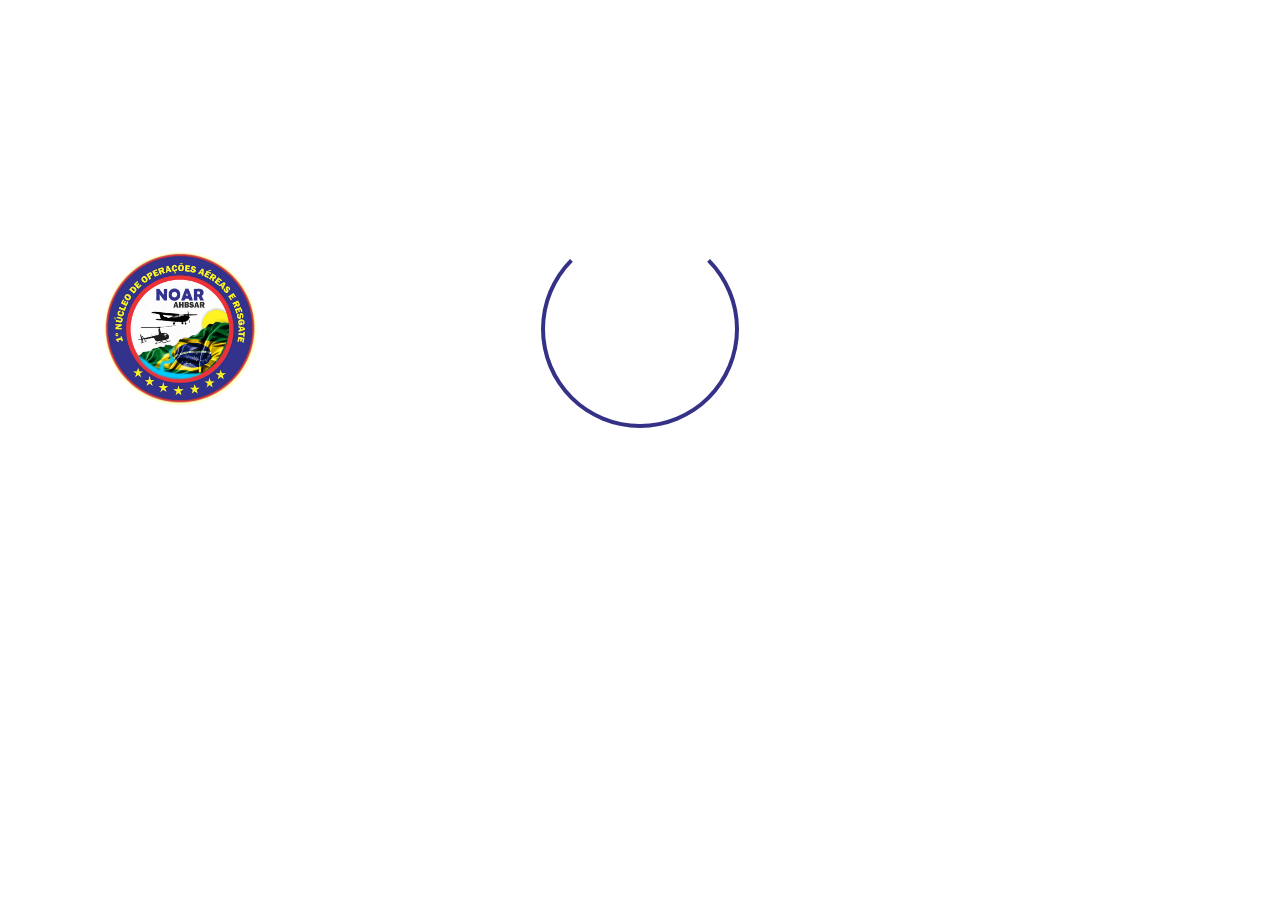
<file: html/index.html>
<!DOCTYPE html>
<html lang="pt-br">
<head>
    <meta charset="UTF-8">
    <meta http-equiv="X-UA-Compatible" content="IE=edge">
    <meta name="viewport" content="width=device-width, initial-scale=1.0">
    <link rel="Website Icon" type="png"
    href="../img/noar.png">
    <title>BOMBEIRO</title>
    
    <link rel="stylesheet" href="https://cdnjs.cloudflare.com/ajax/libs/animate.css/4.1.1/animate.min.css" />
   <link rel="stylesheet" href="../css/index.css">
</head>
<body>
    <div class=" principal">
        <div class="fundo">
            <div class="carregando" width="150px"></div>
                <img class="noar" src="../img/logo_grande.png"  >
        </div>
    </div>
</body>

<script>
    temporizador=setTimeout(Abrir,3000)
    function Abrir()
    {
        window.open("login.html","pagina1.html")
    }
</script>

</html>
</file>
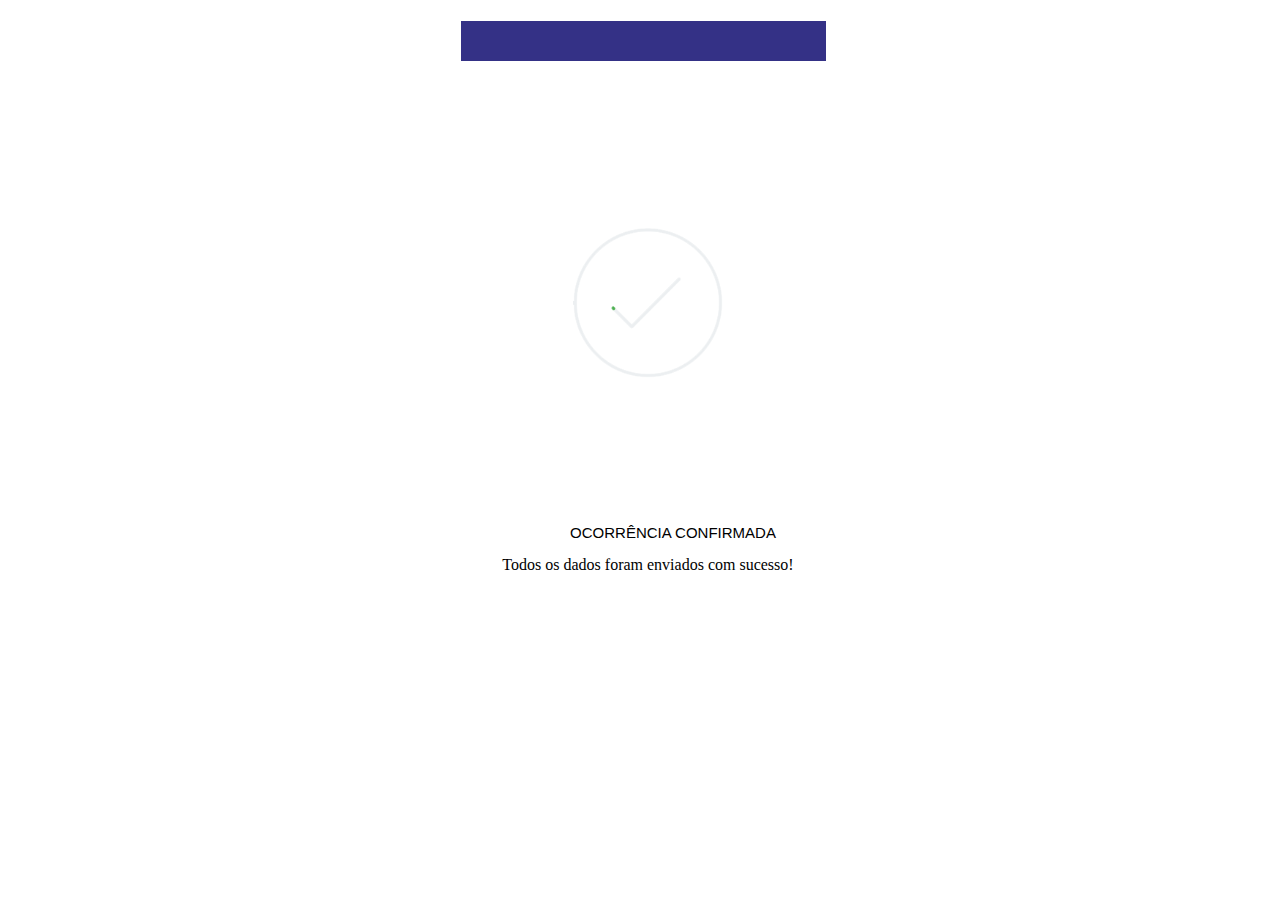
<file: html/animafim.html>
<!DOCTYPE html>
<html lang="en">
<head>
    <meta charset="UTF-8">
    <meta http-equiv="X-UA-Compatible" content="IE=edge">
    <meta name="viewport" content="width=device-width, initial-scale=1.0">
    <link href="https://fonts.cdnfonts.com/css/effra-heavy" rel="stylesheet">
    <link rel="stylesheet" href="../css/animafim.css">
    <link rel="Website Icon" type="png"
    href="../img/noar.png">
    <title>CONFIRMADO</title>
</head>
<body>
    <div class="menu"></div>
    <div class="img">
        <img class="confirma" src="../img/foi.gif" width="150px">
    </div>
    <div class="texto">
       
        <div class="titulo">OCORRÊNCIA CONFIRMADA</div>
        <div class="sub">Todos os dados foram enviados com sucesso!</div>
    </div>
    <div class="rodape"></div>
   
    
</body>
<script>
    temporizador=setTimeout(Abrir,4000)
    function Abrir()
    {
        window.open("pagina1.html","_self")
    }
</script>
</html>
</file>
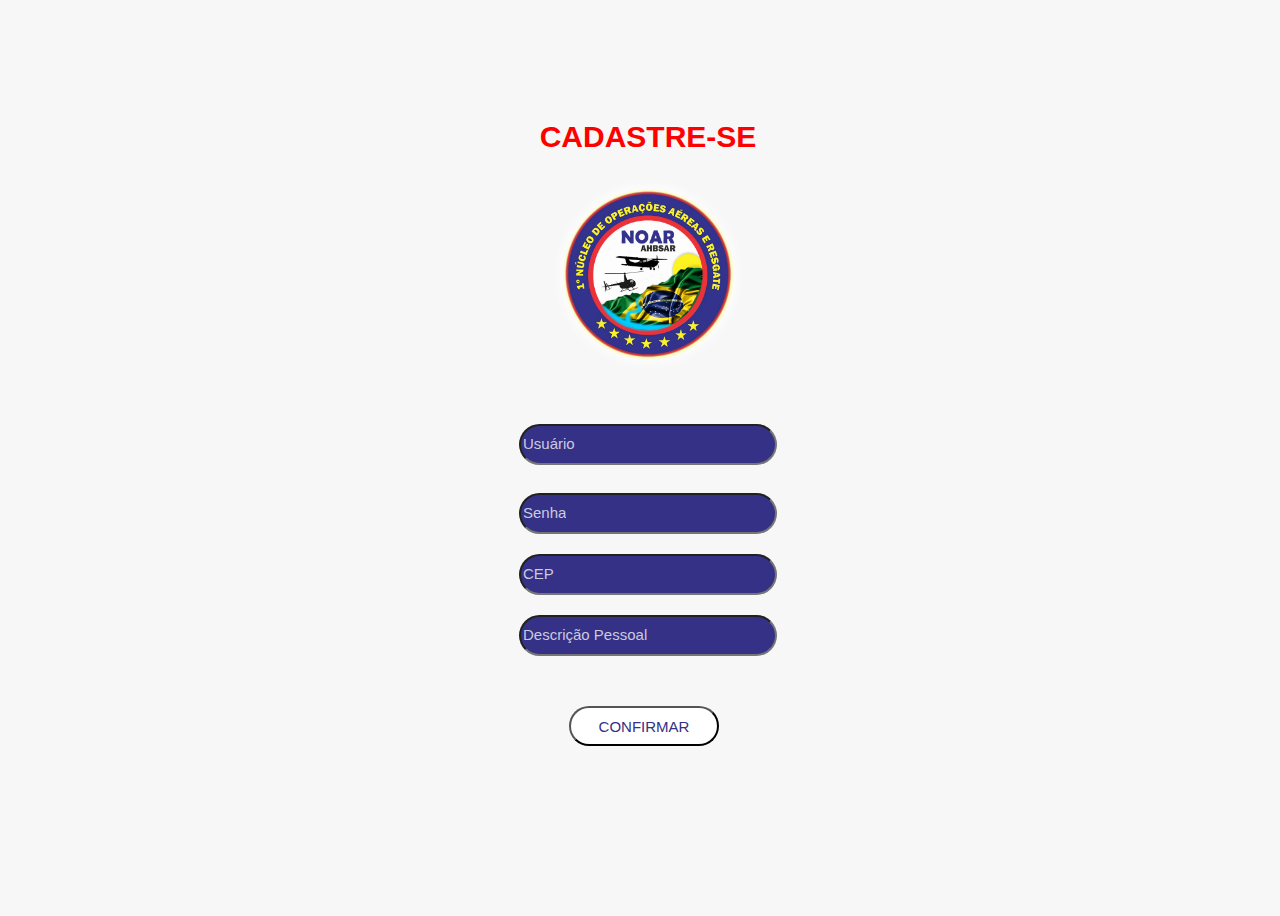
<file: html/cadastro.html>
<!DOCTYPE html>
<html lang="en">
<head>
    <meta charset="UTF-8">
    <meta http-equiv="X-UA-Compatible" content="IE=edge">
    <meta name="viewport" content="width=device-width, initial-scale=1.0">
    <link rel="stylesheet" href="../css/cadastro.css">
    <link href="https://fonts.cdnfonts.com/css/effra-heavy" rel="stylesheet">
    <link rel="Website Icon" type="png"
    href="../img/noar.png">
    <title>CADASTRO</title>
</head>
<body>
    
    <div class="um">
        <b> CADASTRE-SE</b>
     </div>
     <img class="logo" src="../img/logo_grande.png" width="200px">
     <form action="../cadastrar.php" method="post" onsubmit="return validarCampo()">
        <div class="tres">
          
            <div class="usuario">
                <input class="caixa" type="login" id="login" name="login" placeholder="Usuário">
            </div>
            <br>
            <div class="senha">
                <input class="caixa" type="senha" id="senha" name="senha" placeholder="Senha">
            </div>
            <div class="cpf">
                <input class="caixa" type="cep" id="cep" name="cep" placeholder="CEP"  onkeyup="ValidarCEP()";>
            </div>
            <div class="descricao">
                <input class="caixa" type="descricao" id="descricao" name="descricao" placeholder="Descrição Pessoal">
            </div>
            <div id="mensagemErro" ></div>
            
        </div>
        <button class="entrar" type="submit">CONFIRMAR</button>
    </form>
    
</body>
<script>
    function validarCEP() {
            const cepInput = document.getElementById("cep");
            const resultadoElement = document.getElementById("resultado");

            const cepRegex = /^\d{5}-\d{3}$/; // Formato esperado: 00000-000

            if (cepRegex.test(cepInput.value)) {
                resultadoElement.textContent = "CEP válido!";
                resultadoElement.style.color = "green";
            } else {
                resultadoElement.textContent = "CEP inválido. Use o formato 00000-000.";
                resultadoElement.style.color = "red";
            }
        }
    function validarCampo() {
      var campo = document.getElementById('login').value;
      
      if (campo === '') {
        document.getElementById('mensagemErro').innerHTML = 'Campo vazio! Por favor, preencha o campo.';
        return false;
      }
      
      
    
        var campo = document.getElementById('senha').value;
      
      if (campo === '') {
        document.getElementById('mensagemErro').innerHTML = 'Campo vazio! Por favor, preencha o campo.';
        return false;
      }
      
      return true;

      var campo = document.getElementById('cpf').value;
      
      if (campo === '') {
        document.getElementById('mensagemErro').innerHTML = 'Campo vazio! Por favor, preencha o campo.';
        return false;
      }
      
      return true;

      var campo = document.getElementById('descricao').value;
      
      if (campo === '') {
        document.getElementById('mensagemErro').innerHTML = 'Campo vazio! Por favor, preencha o campo.';
        return false;
      }
      
      return true;
    }
</script>
</html>
</file>
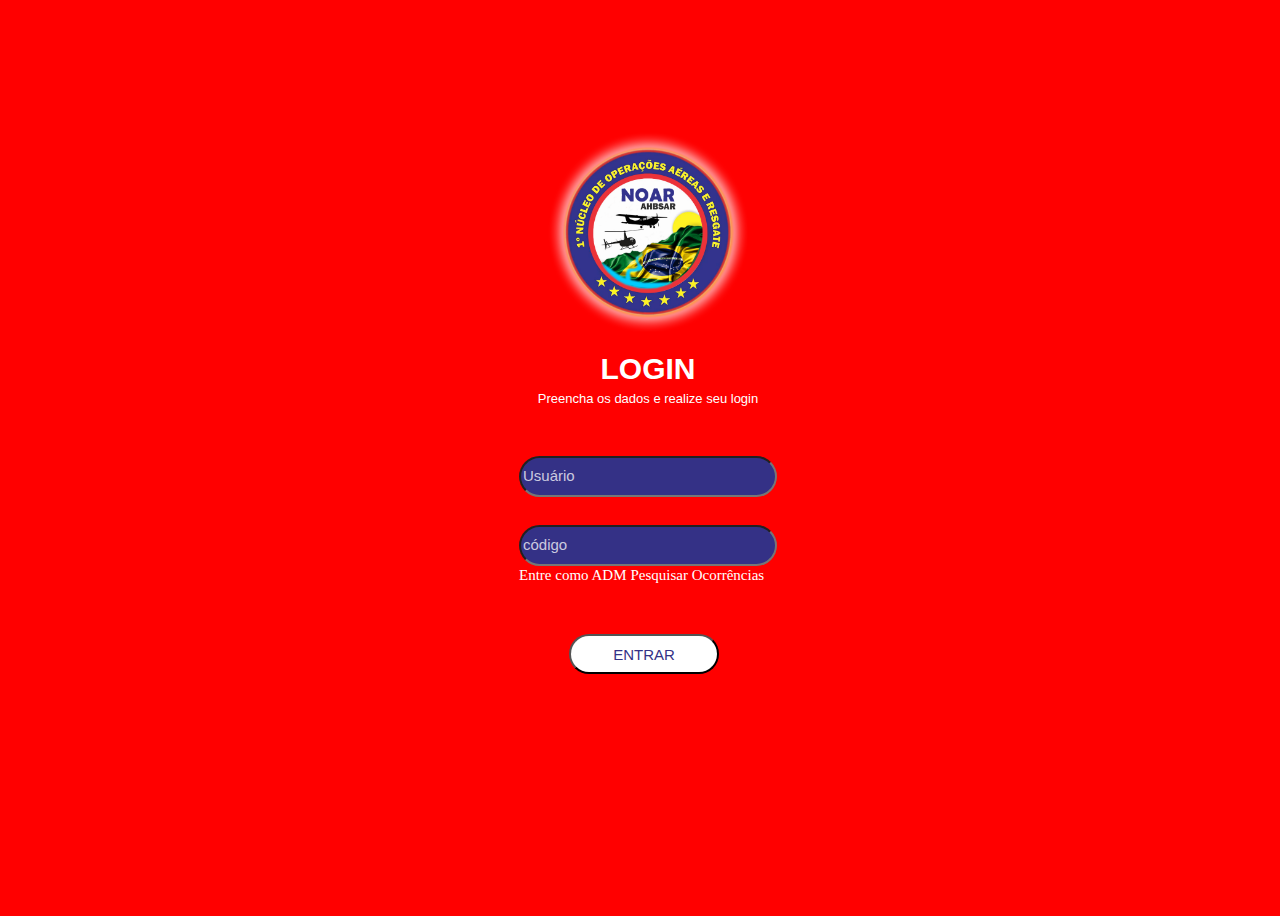
<file: html/login.html>
<!DOCTYPE html>
<html lang="en">
<head>
    <meta charset="UTF-8">
    <meta http-equiv="X-UA-Compatible" content="IE=edge">
    <meta name="viewport" content="width=device-width, initial-scale=1.0">
    <link rel="stylesheet" href="../css/login.css">
    <link href="https://fonts.cdnfonts.com/css/effra-heavy" rel="stylesheet">
    <link rel="Website Icon" type="png"
    href="../img/noar.png">
    <title>LOGIN</title>

</head>
<body>

    <img class="logo" src="../img/logo_grande.png" width="200px">
    <div class="um">
       <b> LOGIN</b>
    </div>
    <div class="dois">
     Preencha os dados e realize seu login
    </div>
    <form action="../verifica.php" method="post" onsubmit="return validarCampo()">
    <div class="tres">
      
        <div class="usuario">
            <input class="caixa" type="login" id="login" name="login" placeholder="Usuário">
        </div>
        <br>
        <div class="senha">
            <input class="caixa" type="senha" id="senha" name="senha" placeholder="código">
        </div>
        <a href="adm.php">Entre como ADM</a>
        <div id="mensagemErro" ></div>

        <a href="pesquisar.php">Pesquisar Ocorrências</a>
        <div id="mensagemErro"></div>
        
    </div>
    <button class="entrar" a href="pagina1.html" type="submit">ENTRAR</button>
    <div class="cadastro">
      
    
</form>
</body>
<script>
    function validarCampo() {
      var campo = document.getElementById('login').value;
      
      if (campo === '') {
        document.getElementById('mensagemErro').innerHTML = 'Campo vazio! Por favor, preencha o campo.';
        return false;
      }
      
      
    
        var campo = document.getElementById('senha').value;
      
      if (campo === '') {
        document.getElementById('mensagemErro').innerHTML = 'Campo vazio! Por favor, preencha o campo.';
        return false;
      }
      
      return true;
    }
</script>
</html>
</file>
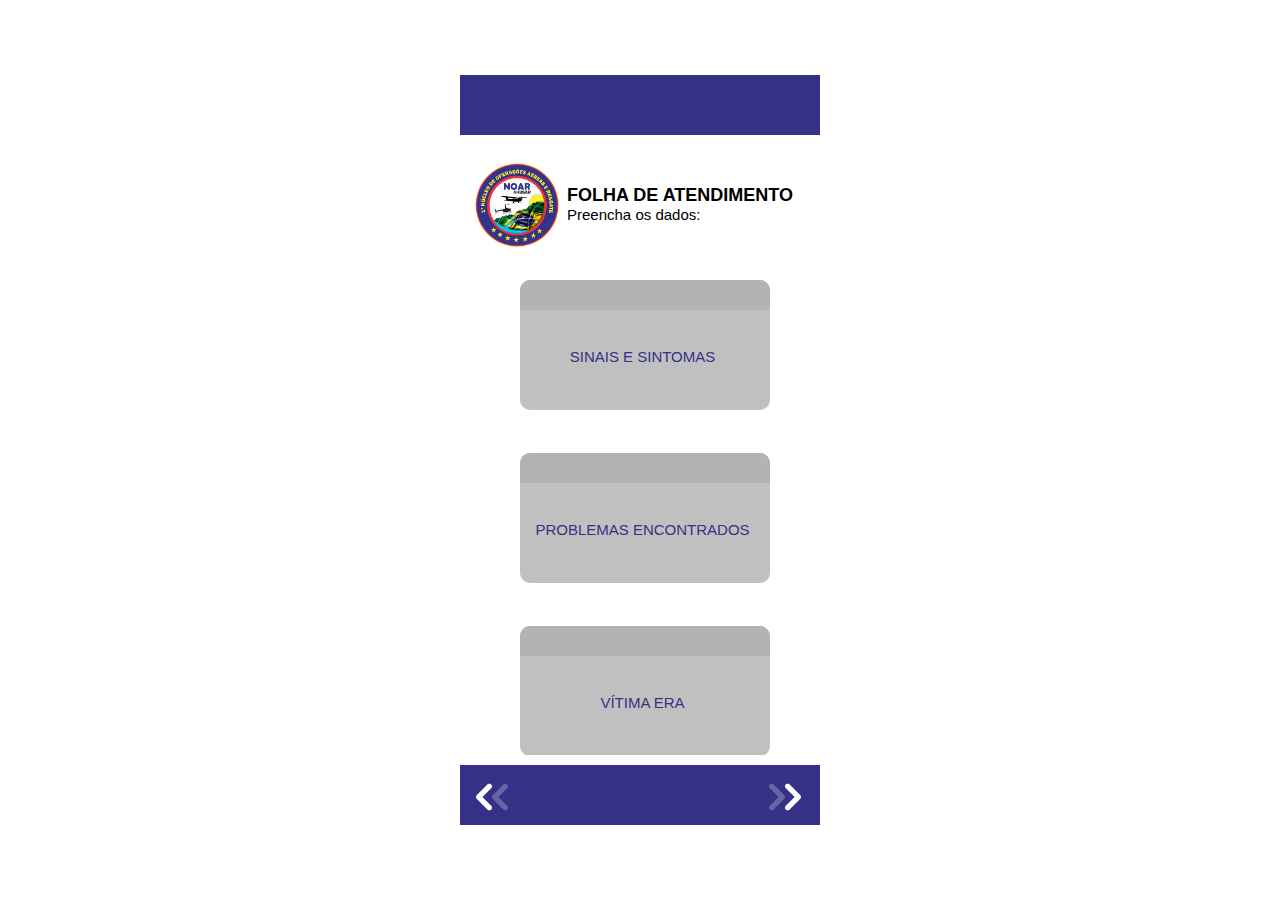
<file: html/pagina2.html>
<!DOCTYPE html>
<html lang="en">
<head>
    <meta charset="UTF-8">
    <meta http-equiv="X-UA-Compatible" content="IE=edge">
    <meta name="viewport" content="width=device-width, initial-scale=1.0">
    <link href="https://fonts.cdnfonts.com/css/effra-heavy" rel="stylesheet">
    <link rel="stylesheet" href="../css/pagina2.css">
    <link rel="Website Icon" type="png"
    href="../img/logo_grande.png">
    <script src="../jquery-1.8.2.min.js"></script>
    <title>INICIAL</title>


</head>
<body>

    <div class="verm"> 
      <div id="menu-button">&#9776;  </div>

       <div id="menu">
        
        <ul>
          <li><img class="boneco" src="../img/bombeiro (1).png"><a href="perfil.php">Perfil </a></li>
        </ul>

       </div>
</div>

       
    </div>

    <div class="um">
        <img class="logo" src="../img/logo_grande.png" width="100px">
        <div class="escrita">
           <div class="titulo"><b>FOLHA DE ATENDIMENTO</b></div> 
           <div class="sub">Preencha os dados:</div> 
        </div>
    </div>

    <div id="principal" class="principal">

        <div id="d1" class="d1" >
          <div class="empurrar"></div>
          <div class="inicial">

            <div class="teste" id="teste" onclick="animar('d1');">

              <div id="imageDiv">

                <img class="okay4"  id="okay4" src="../img/okay.png" width="20px">

              </div>

              </div>

            <br><p>SINAIS E SINTOMAS</p></br>
          </div>
          <br>

            <div class="esconder" id="esconder1">

          <form method="post" action="" id="form4">
            <br>
            <input class="caixinha" type="checkbox"  name="opcao1" value="opcao1">  Abdomen Sensível/Rígido 
            <br> 
            <input class="caixinha" type="checkbox"  name="opcao2" value="opcao2"> &nbsp; Afundamendo de crânio 
            <br>
            <input class="caixinha" type="checkbox"  name="opcao3" value="opcao3"> &nbsp; Agitação 
            <br>
            <input class="caixinha" type="checkbox"  name="opcao4" value="opcao4"> &nbsp; Amnésia 
            <br>
            <input class="caixinha" type="checkbox"  name="opcao5" value="opcao5"> &nbsp; Angina de peito 
            <br>
            <input class="caixinha" type="checkbox"  name="opcao6" value="opcao6"> &nbsp; Apnéia 
            <br>
            <input class="caixinha" type="checkbox"  name="opcao7" value="opcao7"> &nbsp; Bradicardia 
            <br>
            <input class="caixinha" type="checkbox"  name="opcao8" value="opcao8"> &nbsp; Bradpnéia 
            <br>
            <input class="caixinha" type="checkbox"  name="opcao9" value="opcao9"> &nbsp; Bronco Aspirando 
            <br>
            <input class="caixinha" type="checkbox"  name="opcao10" value="opcao10"> &nbsp; Cefaléia 
            <br>
            <input class="caixinha" type="checkbox"  name="opcao11" value="opcao11"> &nbsp; Cianose 
            <br>
            <input class="caixa2"   type="radio"     name="opcao12" value="opcao12">  Lábios 
            <br>
            <input class="caixa2"   type="radio"     name="opcao13" value="opcao13">  Extremidades 
            <br>
            <input class="caixinha" type="checkbox"  name="opcao14" value="opcao14"> &nbsp; Convulsão 
            <br>
            <input class="caixinha" type="checkbox"  name="opcao15" value="opcao15"> &nbsp; Decorticação 
            <br>
            <input class="caixinha" type="checkbox"  name="opcao16" value="opcao16"> &nbsp; Deformidade 
            <br>
            <input class="caixinha" type="checkbox"  name="opcao17" value="opcao17"> &nbsp; Descerebração 
            <br>
            <input class="caixinha" type="checkbox"  name="opcao18" value="opcao18"> &nbsp; Desmaio 
            <br>
            <input class="caixinha" type="checkbox"  name="opcao19" value="opcao19"> &nbsp; Desvio de traquéia 
            <br>
            <input class="caixinha" type="checkbox"  name="opcao20" value="opcao20"> &nbsp; Dispnéia 
            <br>
            <input class="caixinha" type="checkbox"  name="opcao21" value="opcao21"> &nbsp; Dor local 
            <br>
            <input class="caixinha" type="checkbox"  name="opcao22" value="opcao22"> &nbsp; Edema 
            <br>
            <input class="caixa2" type="radio"       name="opcao23" value="opcao23">  Generalizado 
            <br>
            <input class="caixa2" type="radio"       name="opcao24" value="opcao24">  Localizado 
            <br>
            <input class="caixinha" type="checkbox"  name="opcao25" value="opcao25"> &nbsp; Enfisema Subcutâneo 
            <br>
            <input class="caixinha" type="checkbox"  name="opcao26" value="opcao26"> &nbsp; Êstase de jugular 
            <br>
            <input class="caixinha" type="checkbox"  name="opcao27" value="opcao27"> &nbsp; Face Pálida 
            <br>
            <input class="caixinha" type="checkbox"  name="opcao28" value="opcao28"> &nbsp; Hemorragia 
            <br>
            <input class="caixa2" type="radio"       name="opcao29" value="opcao29">  Interna 
            <br>
            <input class="caixa2" type="radio"       name="opcao30" value="opcao30">  Externa 
            <br>
            <input class="caixinha" type="checkbox"  name="opcao31" value="opcao31"> &nbsp; Hipertensão 
            <br>
            <input class="caixinha" type="checkbox"  name="opcao32" value="opcao32"> &nbsp; Hipotensão 
            <br>
            <input class="caixinha" type="checkbox"  name="opcao33" value="opcao33"> &nbsp; Náuseas e Vômitos 
            <br>
            <input class="caixinha" type="checkbox"  rname="opcao34" value="opcao34"> &nbsp; Nasoragia 
            <br>
            <input class="caixinha" type="checkbox"  name="opcao35" value="opcao35"> &nbsp; Óbito 
            <br>
            <input class="caixinha" type="checkbox"  name="opcao36" value="opcao36"> &nbsp; Otorréia 
            <br>
            <input class="caixinha" type="checkbox"  name="opcao37" value="opcao37"> &nbsp; Otorragia 
            <br>
            <input class="caixinha" type="checkbox"  name="opcao38" value="opcao38"> &nbsp; O V A C E 
            <br>
            <input class="caixinha" type="checkbox"  name="opcao39" value="opcao39"> &nbsp; Parada  
            <br>
            <input class="caixa2" type="radio"       name="opcao40" value="opcao40">  Cardíaca 
            <br>
            <input class="caixa2" type="radio"       name="opcao41" value="opcao41">  Respiratória 
            <br>
            <input class="caixinha" type="checkbox"  name="opcao42" value="opcao42"> &nbsp; Priapismo 
            <br>
            <input class="caixinha" type="checkbox"  name="opcao43" value="opcao43"> &nbsp; Prurido na pele 
            <br>
            <input class="caixinha" type="checkbox"  name="opcao44" value="opcao44"> &nbsp; Pupílas 
            <br>
            <input class="caixa2" type="radio"       name="opcao45" value="opcao45">  Ansiocoria 
            <br>
            <input class="caixa2" type="radio"       name="opcao46" value="opcao46">  Isocoria 
            <br>
            <input class="caixa2" type="radio"       name="opcao47" value="opcao47">  Midriase 
            <br>
            <input class="caixa2" type="radio"       name="opcao48" value="opcao48">  Miose 
            <br>
            <input class="caixa2" type="radio"       name="opcao49" value="opcao49">  Reagente 
            <br>
            <input class="caixa2" type="radio"       name="opcao50" value="opcao50">  Ñ Reagente 
            <br>
            <input class="caixinha" type="checkbox"  name="opcao51" value="opcao51"> &nbsp; Sede 
            <br>
            <input class="caixinha" type="checkbox"  name="opcao52" value="opcao52"> &nbsp; Sinal de Batile 
            <br>
            <input class="caixinha" type="checkbox"  name="opcao53" value="opcao53"> &nbsp; Sinal de Guaxinim 
            <br>
            <input class="caixinha" type="checkbox"  name="opcao54" value="opcao54"> &nbsp; Sudorese 
            <br>
            <input class="caixinha" type="checkbox"  name="opcao55" value="opcao55"> &nbsp; Taquipnéia 
            <br>
            <input class="caixinha" type="checkbox"  name="opcao56" value="opcao56"> &nbsp; Taquicardia 
            <br>
            <input class="caixinha" type="checkbox"  name="opcao57" value="opcao57"> &nbsp; Tontura 
            <br>
            &nbsp; Outros 
            <input class="caixinha" type="text"  name="Outros" value=""> 
            <br>
            <br>

            <input class="enviar" type="button" name="enviar" value="Enviar" onclick="ss_form()">
              
          </form>

            </div>
        </div>   <br>

        <div id="d2" class="d2">
          <div class="empurrar"></div>
          <div class="inicial">
            <div class="teste" id="teste" onclick="animar('d2');">
            
              <div id="imageDiv">

                <img class="okay5"  id="okay5" src="../img/okay.png" width="20px">

              </div>
            </div>

            <br><p>PROBLEMAS ENCONTRADOS</p></br>
          </div>
          <br>
            <div class="esconder" id="esconder2">

              <form method="post" action="" id="form5">
              <br>
                <input class="caixinha" type="checkbox"  name="opcao1"     value="opcao1"> &nbsp; Psiquiátrico <br>
                <input class="caixinha" type="checkbox"  name="opcao2"     value="opcao2"> &nbsp; Respiratório  <br>
                <input class="caixa2" type="radio"       name="opcao3"     value="opcao3"> DPOC <br>
                <input class="caixa2" type="radio"       name="opcao4"     value="opcao4"> Inalação Fumaça  <br>
                <input class="caixinha" type="checkbox"  name="opcao5"     value="opcao5"> &nbsp; Diabetes <br>
                <input class="caixa2" type="radio"       name="opcao6"     value="opcao6">  Hiperglicemia <br>
                <input class="caixa2" type="radio"       name="opcao7"     value="opcao7">  Hipoglicemia <br> 
                <input class="caixinha" type="checkbox"  name="opcao8"     value="opcao8"> &nbsp; Obstétrico <br>
                <input class="caixa2" type="radio"       name="opcao9"     value="opcao9"> Parto Emergencial <br>
                <input class="caixa2" type="radio"       name="opcao10"    value="opcao10">  Gestante<br>
                <input class="caixa2" type="radio"       name="opcao11"    value="opcao11"> Hemor.Excessiva <br> 
                <input class="caixinha" type="checkbox"  name="opcao12"    value="opcao12"> &nbsp; Transporte <br>
                <input class="caixa2" type="radio"       name="opcao13"    value="opcao13"> &nbsp; Aéreo <br> 
                <input class="caixa2" type="radio"       name="opcao14"    value="opcao14"> &nbsp; Clínico <br> 
                <input class="caixa2" type="radio"       name="opcao15"    value="opcao15"> &nbsp; Emergencial <br> 
                <input class="caixa2" type="radio"       name="opcao16"    value="opcao16"> &nbsp; Pós-trauma <br> 
                <input class="caixa2" type="radio"       name="opcao17"    value="opcao17"> &nbsp; Samu <br> 
                <input class="caixa2" type="radio"       name="opcao18"    value="opcao18"> &nbsp; Outros <br>                
                <input class="caixa2" type="radio"       name="opcao19"    value="opcao19"> &nbsp; Sem remoção
                 <br> <br>
                <input class="caixa3" type="text"        name="Outros"     value="">
                <br> <br>

                
              <input class="caixinha" type="checkbox"    name="opcao21" value="opcao21"> &nbsp; Outros <br>

                <br>
                <input class="enviar" type="button" name="enviar" value="Enviar" onclick="pes_form()" >
            </form>
            </div>
        </div>   <br>

        
        <div id="d3" class="d3">
          <div class="empurrar"></div>
          <div class="inicial">
          <div class="teste" id="teste" onclick="animar('d3');">
          
            <div id="imageDiv">

              <img class="okay6"  id="okay6" src="../img/okay.png" width="20px">

            </div>
          
          </div>
          
          <br><p>VÍTIMA ERA</p></br> <br>
          </div>
          <br>

            <div class="esconder" id="esconder3">
             
              <form  method="post" action="" id="form6">
               
                <input class="caixinha" type="checkbox"  name="opcao1" value="opcao1">  Ciclista 
                 <br> 
                <input class="caixinha" type="checkbox"  name="opcao2" value="opcao2">  Condutor Moto 
                <br> 
                <input class="caixinha" type="checkbox"  name="opcao3" value="opcao3">  Gestante 
                <br> 
                <input class="caixinha" type="checkbox"  name="opcao4" value="opcao4">  Pass.Ban Frente
                 <br> 
                <input class="caixinha" type="checkbox"  name="opcao5" value="opcao5">  Pas.Moto
                 <br> 
                <input class="caixinha" type="checkbox"  name="opcao6" value="opcao6">  Condutor Carro
                 <br> 
                <input class="caixinha" type="checkbox"  name="opcao7" value="opcao7">  Clínico 
                <br> 
                <input class="caixinha" type="checkbox"  name="opcao8" value="opcao8">  Trauma 
                <br> 
                <input class="caixinha" type="checkbox"  name="opcao9" value="opcao9">  Pass.BCO trás
                 <br> 
                <input class="caixinha" type="checkbox"  name="opcao10" value="opcao10">  Pedestre 
                <br> 

                <br>
                <input class="enviar" type="button" name="enviar" value="Enviar" onclick="ve_form()">
              </form>
            </div>
        
        </div>   <br>

    </div>
    
    <div class="menu2">
      <a href="pagina1.html">
        <img src="../img/setinha.png">
       </a>
       <a href="pagina3.php">
      <img class="setaa" src="../img/setinha2.png">
    </a>
    </div>
</body>
<script>
   


    function animar(ID) {
    var divHeight = $("#" + ID).height();

    esconder1.style.display="none"
    esconder2.style.display="none"
    esconder3.style.display="none"
    
    // Se a div estiver aberta (com altura maior que 130px), fechar a div
    if (divHeight > 130) {
        $("#" + ID).animate({ height: "130px" });
    } else { // Caso contrário, abrir a div para 850px
       
        if(ID=="d1")
        {
          $("#" + ID).animate({ height: "1800px" });
          esconder1.style.display="block"// esconder as div com os dados
        }

        if(ID=="d2")
        {
          $("#" + ID).animate({ height: "800px" });
          esconder2.style.display="block"
        }

        if(ID=="d3")
        {
          $("#" + ID).animate({ height: "500px" });
          esconder3.style.display="block"
        }


        // Fechar as outras divs, caso estejam abertas
        if (ID !== "d1") {
            $("#d1").animate({ height: "130px" });
        }
        if (ID !== "d2") {
            $("#d2").animate({ height: "130px" });
        }
        if (ID !== "d3") {
            $("#d3").animate({ height: "130px" });
        }
    }
}
 const menuButton = document.getElementById('menu-button');
  const menu = document.getElementById('menu');

menuButton.addEventListener('click', () => {
menu.classList.toggle('open');
});

   //para primeiro forms

function ss_form() {
    var dados = $('#form4').serialize();

            $.ajax({
                type: "POST",
                url: "ss_form.php",
                data: dados,
                dataType: 'json',
                                
                success: function(meu_json)
                {
                  okay4.style.display="block"
                  
                },
                error: function(xhr, status, error) {
                    // Aqui poderíamos preencher uma <div> com o innerHTML por exemplo
                    console.error('Ocorreu um erro ao enviar os dados: ' + error);
                },
                beforeSend: function(xhr) {
                    // Faz algo antes do envio, como exibir uma animação por exemplo.
                },
                complete: function(xhr, status) {
                    // Faz algo após a conclusão, como ocultar uma animação por exemplo. 
                    // Vai ser executado mesmo se ocorrer um erro.
                },
                timeout: 5000    // Define um tempo limite de 5 segundos (5000 milissegundos)
            });
      }        
          

      //segundo forms

      function pes_form() {
    var dados = $('#form5').serialize();

            $.ajax({
                type: "POST",
                url: "pes_form.php",
                data: dados,
                dataType: 'json',
                                
                success: function(meu_json)
                {
                  okay5.style.display="block"
                  
                },
                error: function(xhr, status, error) {
                    // Aqui poderíamos preencher uma <div> com o innerHTML por exemplo
                    console.error('Ocorreu um erro ao enviar os dados: ' + error);
                },
                beforeSend: function(xhr) {
                    // Faz algo antes do envio, como exibir uma animação por exemplo.
                },
                complete: function(xhr, status) {
                    // Faz algo após a conclusão, como ocultar uma animação por exemplo. 
                    // Vai ser executado mesmo se ocorrer um erro.
                },
                timeout: 5000    // Define um tempo limite de 5 segundos (5000 milissegundos)
            });
      }       
      
      //pro terceiro form

      function ve_form() {
    var dados = $('#form6').serialize();

            $.ajax({
                type: "POST",
                url: "ve_form.php",
                data: dados,
                dataType: 'json',
                                
                success: function(meu_json)
                {
                  okay6.style.display="block"
                  
                },
                error: function(xhr, status, error) {
                    // Aqui poderíamos preencher uma <div> com o innerHTML por exemplo
                    console.error('Ocorreu um erro ao enviar os dados: ' + error);
                },
                beforeSend: function(xhr) {
                    // Faz algo antes do envio, como exibir uma animação por exemplo.
                },
                complete: function(xhr, status) {
                    // Faz algo após a conclusão, como ocultar uma animação por exemplo. 
                    // Vai ser executado mesmo se ocorrer um erro.
                },
                timeout: 5000    // Define um tempo limite de 5 segundos (5000 milissegundos)
            });
      }        

</script>
</file>
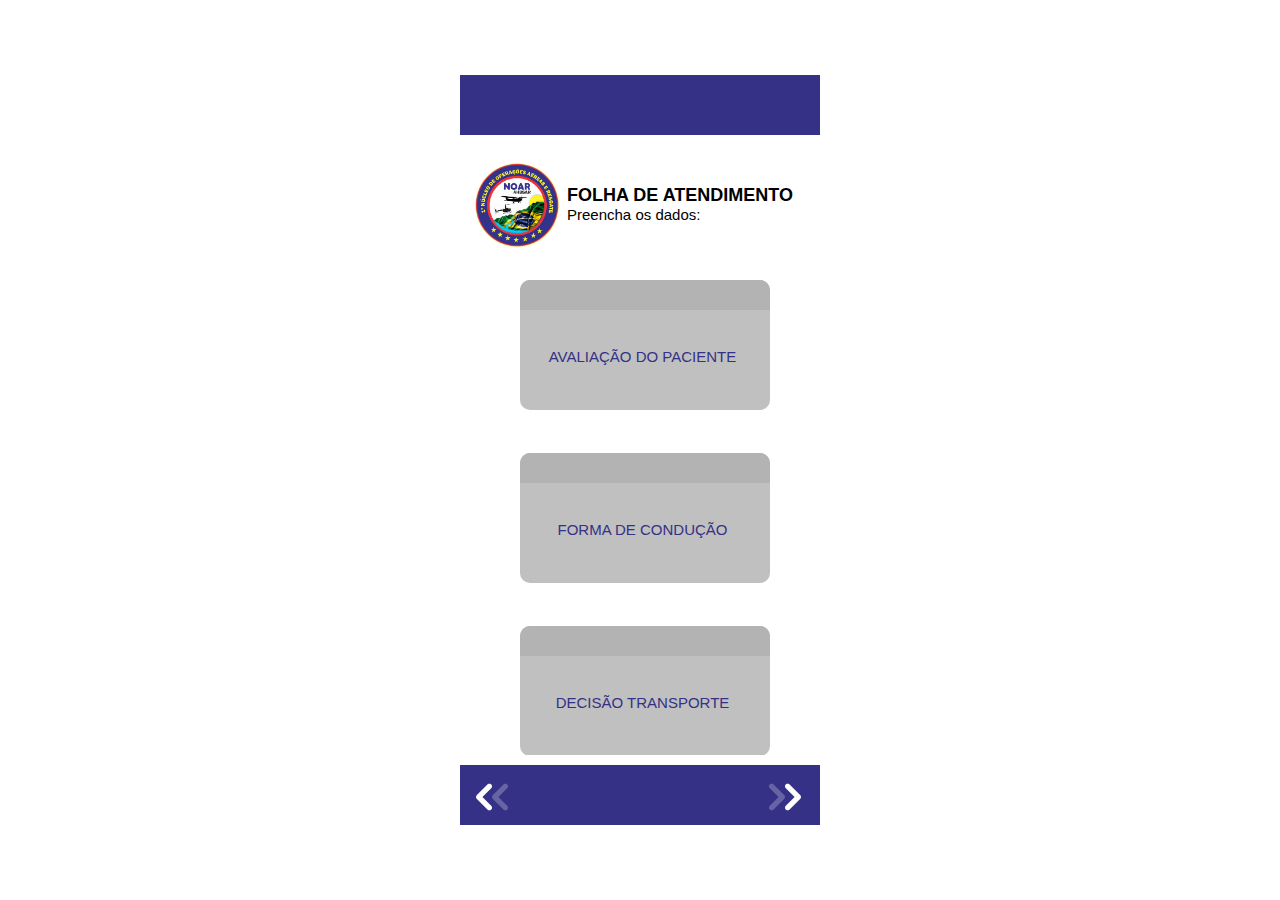
<file: html/pagina4.html>
<!DOCTYPE html>
<html lang="en">
<head>
    <meta charset="UTF-8">
    <meta http-equiv="X-UA-Compatible" content="IE=edge">
    <meta name="viewport" content="width=device-width, initial-scale=1.0">
    <link href="https://fonts.cdnfonts.com/css/effra-heavy" rel="stylesheet">
    <link rel="stylesheet" href="../css/pagina4.css">
    <link rel="Website Icon" type="png"
    href="../img/logo_grande.png">
    <script src="../jquery-1.8.2.min.js"></script>
    <title>INICIAL</title>


</head>
<body>

    <div class="verm"> 
      <div id="menu-button">&#9776;  </div>

       <div id="menu">
        
        <ul>
          <li><img class="boneco" src="../img/bombeiro (1).png"><a href="perfil.php">Perfil </a></li>
        </ul>

       </div>
</div>

       
    </div>

    <div class="um">
        <img class="logo" src="../img/logo_grande.png" width="100px">
        <div class="escrita">
           <div class="titulo"><b>FOLHA DE ATENDIMENTO</b></div> 
           <div class="sub">Preencha os dados:</div> 
        </div>
    </div>

    <div id="principal" class="principal">

        <div id="d1" class="d1" >
          <div class="empurrar"></div>
          <div class="inicial">

            <div class="teste" id="teste" onclick="animar('d1');">

              <div id="imageDiv">
                 <img class="okay1"  id="okay1" src="../img/okay.png" width="20px">
              </div>

              </div>

            <br><p>AVALIAÇÃO DO PACIENTE</p></br>
          </div>
          <br>

            <div class="esconder" id="esconder1">

          <form method="post" action="" id="form1">
            <label>
              <BR>
              <input type="checkbox" id="expandirCheckbox" id="" name="+5" value="">
              <b>MAIOR QUE 5 ANOS:</b>
          </label>
          <BR>
          
          <div id="opcoesDiv">
            <br>
              <input type="checkbox" id="" name="aber_ocu" value=""> Abertura Ocular
              <BR>
                <input class="caixa02" type="radio" id="" name="opcao1" value=""> Espontânea        <br>
                <input class="caixa02" type="radio" id="" name="opcao2" value=""> Comando Verbal    <br>
                <input class="caixa02" type="radio" id="" name="opcao3" value=""> Estímilo Doloroso <br>
                <input class="caixa02" type="radio" id="" name="opcao4" value=""> Nenhuma           <br>
                <br>
                <input type="checkbox" id="" name="resp_verb " value="">          Resposta Verbal          <BR>
                <input class="caixa02" type="radio" id="" name="opcao5" value=""> Orientado                <br>
                <input class="caixa02" type="radio" id="" name="opcao6" value=""> Confuso                   <br>
                <input class="caixa02" type="radio" id="" name="opcao7" value=""> Palavras Inapropriadas    <br>
                <input class="caixa02" type="radio" id="" name="opcao8" value=""> palavras incompreensíveis  <br>
                <input class="caixa02" type="radio" id="" name="opcao9" value=""> Nenhuma                     <br>
                <br>
                <input type="checkbox" id="" name="resp_moto" value=""> Resposta Motora<BR>
                <input class="caixa02" type="radio" id="" name="opcao10" value=""> Obedece Comandos       <br>
                <input class="caixa02" type="radio" id="" name="opcao11" value=""> Localizado Por         <br>
                <input class="caixa02" type="radio" id="" name="opcao12" value=""> Movimento de retirada  <br>
                <input class="caixa02" type="radio" id="" name="opcao13" value=""> Flexão anormal         <br>
                <input class="caixa02" type="radio" id="" name="opcao14" value=""> Extensão anormal       <br>
                <input class="caixa02" type="radio" id="" name="opcao15" value=""> Nenhuma                <br>
          </div>
          <label>
            <BR>
            <input type="checkbox" id="expandirCheckbox2" id="" name="-5" value="">
            <b>MENOR QUE 5 ANOS:</b>
        </label>
        <BR>
        
        <div id="opcoesDiv2">
          
          <br><input type="checkbox" id="" name="aber_ocu16 " value=""> Abertura Ocular <BR>
            <input class="caixa02" type="radio" id="" name="opcao17" value=""> Espontânea         <br>
            <input class="caixa02" type="radio" id="" name="opcao18" value=""> Comando Verbal     <br>
            <input class="caixa02" type="radio" id="" name="opcao19" value=""> Estímilo Doloroso  <br>
            <input class="caixa02" type="radio" id="" name="opcao20" value=""> Nenhuma            <br>
            <br>
            <input type="checkbox" id="" name="resp_verb21" value=""> Resposta Verbal<BR>
            <input class="caixa02" type="radio" id="" name="opcao22" value=""> Palavras apropriada       <br>
            <input class="caixa02" type="radio" id="" name="opcao23" value=""> Palavras inapropriadas     <br>
            <input class="caixa02" type="radio" id="" name="opcao24" value=""> Choro persistente/grutos  <br>
            <input class="caixa02" type="radio" id="" name="opcao25" value=""> Sons incompreensíveis     <br>
            <input class="caixa02" type="radio" id="" name="opcao26" value=""> Nenhuma resposta verbal   <br>
            <br>
            <input type="checkbox" id="" name="resp_moto27 " value=""> Resposta Motora<BR>
            <input class="caixa02" type="radio" id="" name="opcao28" value=""> Obedece prontamente           <br>
            <input class="caixa02" type="radio" id="" name="opcao29" value=""> Localiza dor/estímulo tatil  <br>
            <input class="caixa02" type="radio" id="" name="opcao30" value=""> Retirar-segmento estimulado    <br>
            <input class="caixa02" type="radio" id="" name="opcao31" value=""> Flexão anormal                 <br>
            <input class="caixa02" type="radio" id="" name="opcao32" value=""> Extensão anormal                 <br>
            <input class="caixa02" type="radio" id="" name="opcao33" value=""> Ausência                         <br>
        </div>
      
        <input class="enviar"type="button" name="enviar" value="enviar" onclick="ava_pac()"  meu deus do céu/>
          </form>

            </div>
        </div>   <br>

        <div id="d2" class="d2">
          <div class="empurrar"></div>
          <div class="inicial">
            <div class="teste" id="teste" onclick="animar('d2');">
            
              <div id="imageDiv">
                <img class="okay2"  id="okay2" src="../img/okay.png" width="20px">
             </div>
            
            </div>

            <br><p>FORMA DE CONDUÇÃO</p></br>
          </div>
          <br>
            <div class="esconder" id="esconder2">

              <form method="post" action="" id="form2">
                
                <input class="caixa2" type="checkbox"  name="opcao1"     value="deitada"> Deitada  <br> <br>
                <input class="caixa2" type="checkbox"  name="opcao2" value="semisentada"> Semi-sentada<br> <br>
                <input class="caixa2" type="checkbox"  name="opcao3"     value="sentada">  Sentada <br> <br>
              
                <input class="enviar" type="button" name="enviar" value="Enviar" onclick="form_cond()" >
              </form>
            </div>
        </div>   <br>

        
        <div id="d3" class="d3">
          <div class="empurrar"></div>
          <div class="inicial">
          <div class="teste" id="teste" onclick="animar('d3');">
          
            <div id="imageDiv">
              <img class="okay3"  id="okay3" src="../img/okay.png" width="20px">
           </div>

          </div>
          
          <br><p>DECISÃO TRANSPORTE</p></br> <br>
          </div><br>

            <div class="esconder" id="esconder3">
              <br>
              <form  method="post" action="" id="form3">
                <img class="emoji" src="../img/critico.png"> <input class="caixa2"                type="checkbox"  name="opcao1" value="">Crítico <br><br>
                <img class="emoji" src="../img/instavel.png"><input class="caixa2"                type="checkbox"  name="opcao2" value="">Instável <br><br>
                <img class="emoji" src="../img/potencialmente instavel.png"><input class="caixa2" type="checkbox"  name="opcao3" value="">Parcialmente Instavel <br><br>
                <img class="emoji" src="../img/estavel.png"><input class="caixa2"                 type="checkbox" name="opcao4" value="">Estável <br><br>
                <BR>
                <B>EQUIPE DE ATENDIMENTO</B>
                <BR>
                  <br>

                <input class="caixinha" type="text" name="m"          PLACEHOLDER="M"><br>
                <input class="caixinha" type="text" name="s1"         PLACEHOLDER="S1"><br>
                <input class="caixinha" type="text" name="s2"         PLACEHOLDER="S2"><br>
                <input class="caixinha" type="text" name="s3"         PLACEHOLDER="S3"><br>
                <input class="caixinha" type="text" name="demandante" PLACEHOLDER="DEMANDANTE"><br>
                <input class="caixinha" type="text" name="equipe"     PLACEHOLDER="EQUIPE">  <br>
              
                  <input class="enviar"  type="button" name="enviar" value="Enviar" onclick="deci_trans()" meu deus do céu/>
              </form>
            </div>
        
        </div>   <br>

    </div>
    
    <div class="menu2">
      <a href="pagina3.php">
        <img src="../img/setinha.png">
       </a>
       <a href="pagina5.html">
      <img class="setaa" src="../img/setinha2.png">
    </a>
    </div>
</body>
<script>
   
 

    function animar(ID) {
    var divHeight = $("#" + ID).height();

    esconder1.style.display="none"
    esconder2.style.display="none"
    esconder3.style.display="none"
    
    // Se a div estiver aberta (com altura maior que 130px), fechar a div
    if (divHeight > 130) {
        $("#" + ID).animate({ height: "130px" });
    } else { // Caso contrário, abrir a div para 850px
        ;
        if(ID=="d1")
        {
          $("#" + ID).animate({ height: "1260px" })
          esconder1.style.display="block"// esconder as div com os dados
        }

        if(ID=="d2")
        {
          $("#" + ID).animate({ height: "360px" })
          esconder2.style.display="block"
        }

        if(ID=="d3")
        {
          $("#" + ID).animate({ height: "760px" })
          esconder3.style.display="block"
        }


        // Fechar as outras divs, caso estejam abertas
        if (ID !== "d1") {
            $("#d1").animate({ height: "130px" });
        }
        if (ID !== "d2") {
            $("#d2").animate({ height: "130px" });
        }
        if (ID !== "d3") {
            $("#d3").animate({ height: "130px" });
        }
    }
}
 const menuButton = document.getElementById('menu-button');
  const menu = document.getElementById('menu');

menuButton.addEventListener('click', () => {
menu.classList.toggle('open');
});

    function ava_pac() {
    var dados = $('#form1').serialize();

            $.ajax({
                type: "POST",
                url: "ava_pac.php",
                data: dados,
                dataType: 'json',
                                
                success: function(meu_json)
                {
                    okay1.style.display="block"
                    var valores = meu_json;          // Vem do arquivo.php
                    var lista = valores.empregados;  // Pega os dados dos "empregados"
                  
                },
                error: function(xhr, status, error) {
                    // Aqui poderíamos preencher uma <div> com o innerHTML por exemplo
                    console.error('Ocorreu um erro ao enviar os dados: ' + error);
                },
                beforeSend: function(xhr) {
                    // Faz algo antes do envio, como exibir uma animação por exemplo.
                },
                complete: function(xhr, status) {
                    // Faz algo após a conclusão, como ocultar uma animação por exemplo. 
                    // Vai ser executado mesmo se ocorrer um erro.
                },
                timeout: 5000    // Define um tempo limite de 5 segundos (5000 milissegundos)
            });
          }
            
   function form_cond() {
    var dados = $('#form2').serialize();

            $.ajax({
                type: "POST",
                url: "form_cond.php",
                data: dados,
                dataType: 'json',
                                
                success: function(meu_json)
                {
                    okay2.style.display="block"
                    var valores = meu_json;          // Vem do arquivo.php
                    var lista = valores.empregados;  // Pega os dados dos "empregados"
                  
                },
                error: function(xhr, status, error) {
                    // Aqui poderíamos preencher uma <div> com o innerHTML por exemplo
                    console.error('Ocorreu um erro ao enviar os dados: ' + error);
                },
                beforeSend: function(xhr) {
                    // Faz algo antes do envio, como exibir uma animação por exemplo.
                },
                complete: function(xhr, status) {
                    // Faz algo após a conclusão, como ocultar uma animação por exemplo. 
                    // Vai ser executado mesmo se ocorrer um erro.
                },
                timeout: 5000    // Define um tempo limite de 5 segundos (5000 milissegundos)
            });
          }

          function deci_trans() {
    var dados = $('#form3').serialize();

            $.ajax({
                type: "POST",
                url: "deci_trans.php", 
                data: dados,
                dataType: 'json',
                                
                success: function(meu_json)
                {
                    okay3.style.display="block"
                    var valores = meu_json;          // Vem do arquivo.php
                    var lista = valores.empregados;  // Pega os dados dos "empregados"
                  
                },
                error: function(xhr, status, error) {
                    // Aqui poderíamos preencher uma <div> com o innerHTML por exemplo
                    console.error('Ocorreu um erro ao enviar os dados: ' + error);
                },
                beforeSend: function(xhr) {
                    // Faz algo antes do envio, como exibir uma animação por exemplo.
                },
                complete: function(xhr, status) {
                    // Faz algo após a conclusão, como ocultar uma animação por exemplo. 
                    // Vai ser executado mesmo se ocorrer um erro.
                },
                timeout: 5000    // Define um tempo limite de 5 segundos (5000 milissegundos)
            });
          }

</script>
</file>
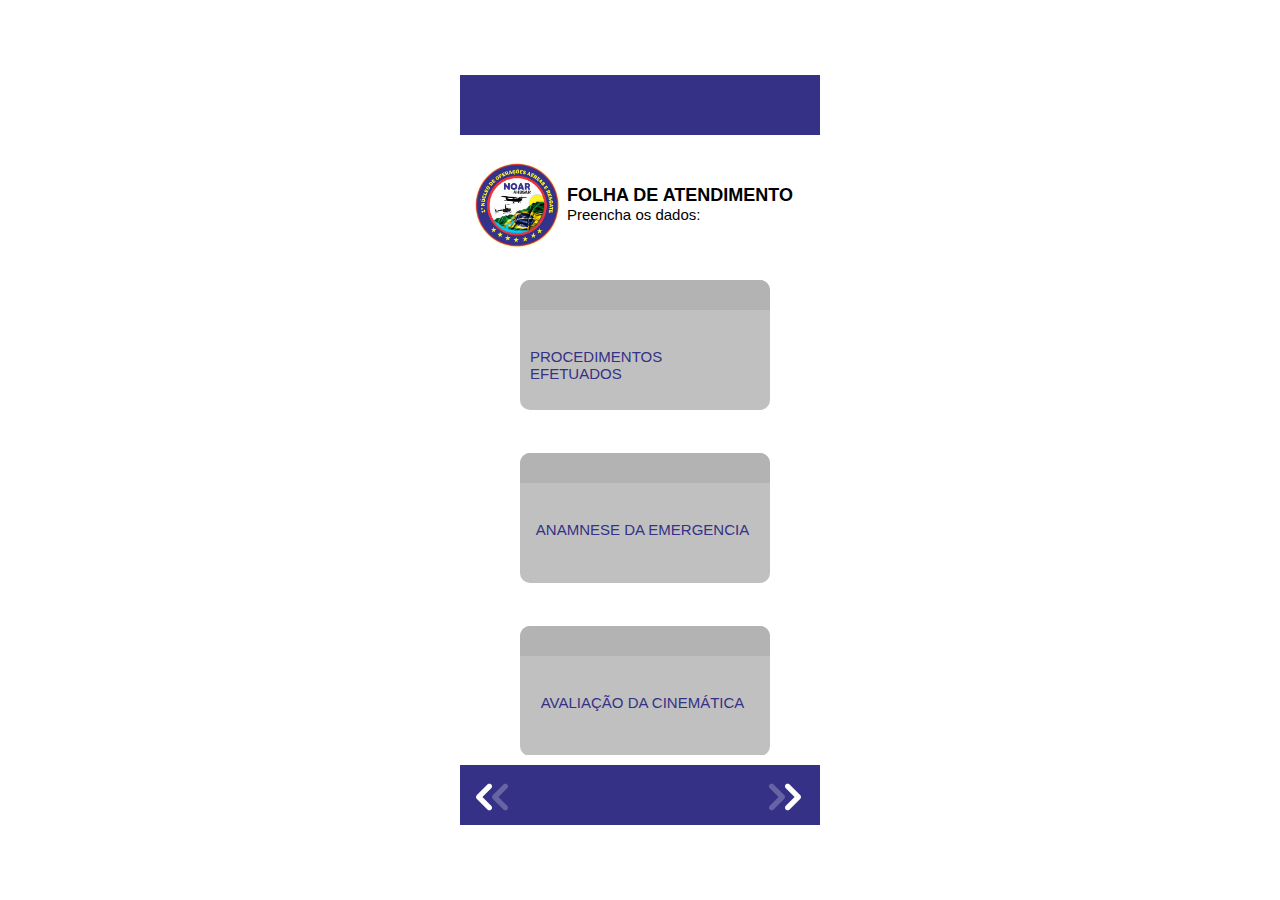
<file: html/pagina5.html>
<!DOCTYPE html>
<html lang="en">
<head>
    <meta charset="UTF-8">
    <meta http-equiv="X-UA-Compatible" content="IE=edge">
    <meta name="viewport" content="width=device-width, initial-scale=1.0">
    <link href="https://fonts.cdnfonts.com/css/effra-heavy" rel="stylesheet">
    <link rel="stylesheet" href="../css/pagina5.css">
    <link rel="Website Icon" type="png"
    href="../img/logo_grande.png">
    <script src="../jquery-1.8.2.min.js"></script>
    <title>INICIAL</title>


</head>
<body>

    <div class="verm"> 
      <div id="menu-button">&#9776;  </div>

       <div id="menu">
        
        <ul>
          <li><img class="boneco" src="../img/bombeiro (1).png"><a href="perfil.php">Perfil </a></li>
        </ul>

       </div>
</div>

       
    </div>

    <div class="um">
        <img class="logo" src="../img/logo_grande.png" width="100px">
        <div class="escrita">
           <div class="titulo"><b>FOLHA DE ATENDIMENTO</b></div> 
           <div class="sub">Preencha os dados:</div> 
        </div>
    </div>

    <div id="principal" class="principal">

        <div id="d1" class="d1" >
          <div class="empurrar"></div>
          <div class="inicial">

            <div class="teste" id="teste" onclick="animar('d1');">

              <div id="imageDiv">
                <img class="okay1"  id="okay1" src="../img/okay.png" width="20px">
              </div>

              </div>

            <br><p>PROCEDIMENTOS EFETUADOS</p></br>
          </div>
          <br>

            <div class="esconder" id="esconder1">

          <form method="post" action="" id="form1">
            <br>
            <input class="caixinha" type="checkbox" name="opcao1" value=""> Aspiração
            <br>
            
            <input class="caixinha" type="checkbox" name="opcao2" value=""> Avaliação inicia
            <br>
            
            <input class="caixinha" type="checkbox" name="opcao3" value=""> Avaliação dirigida
            <br>
            
            <input class="caixinha" type="checkbox" name="opcao4" value=""> Avaliação continuada
            <br>
            
            <input class="caixinha" type="checkbox" name="opcao5" value=""> Chave de rauteck
            <br>
            
            <input class="caixinha" type="checkbox" name="opcao6" value=""> Cânula de guedel
            <br>
            
            <input class="caixinha" type="checkbox" name="opcao7" value=""> Desobstrução de v.a
            <br>
            
            <input class="caixinha" type="checkbox" name="Opcao8" value=""> Emprego do d.e.a
            <br>
            
            <input class="caixinha" type="checkbox" name="opcao9" value=""> Gerenciamento de riscos
            <br>
            
            <input class="caixinha" type="checkbox" name="opcao10" value=""> Limpeza de ferimento
            <br>
            <input class="caixinha" type="checkbox" name="opcao11" value=""> Curativos 
            <br>
            
            <input class="caixinha" type="checkbox" name="opcao12" value=""> Compressivo
            <br>
          
            <input class="caixinha" type="checkbox" name="opcao13" value=""> Encravamento
            <br>
            
            <input class="caixinha"  type="checkbox" name="opcao14" value=""> Ocular
            <br>
            
            <input class="caixinha" type="checkbox" name="opcao15" value=""> Queimadura
            <br>
          
            <input class="caixinha" type="checkbox" name="opcao16" value=""> Simples 
            
            <br>
            <input class="caixinha" type="checkbox" name="opcao17" value=""> 3 pontas
            
            <br>
            <input class="caixinha" type="checkbox" name="opcao18" value=""> Imobilizações 
            
            <br>
            <input class="caixinha" type="checkbox" name="opcao19" value=""> Membro inf.dir
            <br>
            
            <input class="caixinha" type="checkbox" name="opcao20" value=""> Membro inf.esq
            
            <br>
            <input class="caixinha" type="checkbox" name="opcao21" value=""> membro sup.dir
            
            <br>
            <input class="caixinha" type="checkbox" name="opcao22" value=""> membro sp.esq
            
            <br>
            <input class="caixinha" type="checkbox" name="opcao23" value=""> Quadril 
            
            <br>
            <input class="caixinha" type="checkbox" name="opcao24" value=""> Cervical  
            <br>
            
            <input class="caixinha" type="checkbox" name="opcao25" value=""> Maca sobre rodas  
            
            <br>
            <input class="caixinha" type="checkbox" name="opcao26" value=""> Maca rígida  
            
            <br>
            <input class="caixinha" type="checkbox" name="opcao27" value=""> Ponte  
            <br>
            
            <input class="caixinha" type="checkbox" name="opcao28" value=""> Retirado capacete  
            <br>
            
            <input class="caixinha" type="checkbox" name="opcao29" value=""> R.C.P  
            <br>
            
            <input class="caixinha" type="checkbox" name="opcao30" value=""> Rolamento 90°   
            
            <br>
            <input class="caixinha" type="checkbox" name="opcao31" value=""> Rolamento 180° 
            <br>
            
            <input class="caixinha" type="checkbox" name="opcao32" value=""> Tomada decisão  
            <br>
            <input class="caixinha" type="checkbox" name="opcao33" value=""> Tomada choque   
            <br>
            
            <input class="caixinha" type="checkbox" name="opcao34" value=""> Uso de cânula  
            <br>
            
            <input class="caixinha" type="checkbox" name="opcao35" value="">  Uso colar 
            <br>
    
            Tam:<input class="espaco1"  type="text" name="tam" value="">  
            <br>
            
            <input class="caixinha" type="checkbox" name="opcao36" value=""> Uso ked   
            <br>
            
            <input class="caixinha" type="checkbox" name="opcao37" value=""> Uso ttf   
            <br>
            
            <input class="caixinha" type="checkbox" name="opcao38" value=""> Ventilação suporte   
            <br>
            
            <input class="caixinha" type="checkbox" name="opcao39" value=""> Oxigenioterapia_lpm 
            
            <br>
            <input class="caixinha" type="checkbox" name="opcao40" value=""> Reanimador_lpm  
            
            <br>
            <input class="caixinha" type="checkbox" name="opcao41" value=""> Meios auxiliares 
            <br>
            
            <input class="caixa2" type="radio" name="celesc" value=""> Celesc 
            <br>
            
            <input class="caixa2" type="radio" name="policia" value=""> Polícia 
            <br>
            
            <input class="caixa2" type="radio" name="civil" value=""> Civil 
            <br>
            
            <input class="caixa2" type="radio" name="militar" value=""> Militar
            <br>
            
            <input class="caixa2" type="radio" name="pre" value=""> PRE  
            <br>
            
            <input class="caixa2" type="radio" name="prf" value=""> PRF
            <br>
          
            <input class="caixa2" type="radio" name="def_civil" value="">  Def.civil
            <br>
            
            <input class="caixa2" type="radio" name="igp/pc" value=""> IGP/PC
            
            <br>
            <input class="caixinha" type="checkbox" name="opcao42" value=""> Samu
            <br>
            
            <input class="caixa2" type="radio" name="usa" value=""> USA  
            <br>
            <input class="caixa2" type="radio" name="usb" value=""> USB
            <br>
            
            <input class="caixinha" type="checkbox" name="opcao43" value=""> CIT
            <br>
            
            <input class="caixinha" type="checkbox" name="outros" value=""> Outros:
            <br>
            
            
            <br> <br>
            <input class="enviar" type="button" name="enviar" value="Enviar" onclick="proc_efe()" >
          </form>



            </div>
        </div>   <br>

        <div id="d2" class="d2">
          <div class="empurrar"></div>
          <div class="inicial">
            <div class="teste" id="teste" onclick="animar('d2');">

              <img class="okay2"  id="okay2" src="../img/okay.png" width="20px">
            </div>

            <br><p>ANAMNESE DA EMERGENCIA  </p></br>
          </div>
          <br>
            <div class="esconder" id="esconder2">

              <form method="post" action="" id="form2">
                <BR>
                <div class="espaco">Sinais e sintomas</div>
                <br>
                <input class="espaco1" typr="text" name="ss" value="">
                <BR>
                  <br>
                <div class="espaco">Aconteceu outras vezes?</div>
                
                <input class="caixa2" type="radio" name="opcao1" value=""> Sim
                <br>
                <input class="caixa2" type="radio" name="opcao2" value=""> Não
                <br>
                <br>
                <div class="espaco">A quanto tempo isso aconteceu:</div>
                <br>
                <input class="espaco1" typr="text" name="tempo" value="">
                <BR>
                  <BR>
                
                  <div class="espaco">Possui algum problema de saúde:</div>
                    
                  <input class="caixa2" type="radio" name="opcao3" value=""> Sim
                <br>
                <input class="caixa2" type="radio" name="opcao4" value=""> Não
                <br>
                <br>
                <div class="espaco">Quais:</div>
                <br>
                <input class="espaco1" typr="text" name="quais" value="">
                <br>
                <br>
                <div class="espaco">Faz algum uso de medicação?</div>
                    
                  <input class="caixa2" type="radio" name="opcao5" value=""> Sim
                <br>
                <input class="caixa2" type="radio" name="opcao6" value=""> Não
                <br>
                <br>
                <div class="espaco">Horário da última medicação:</div>
                <br>
                <input class="espaco1" typr="text" name="horario" value="">
                <br>
                <br>
                <div class="espaco">Quais:</div>
                <br>
                <input class="espaco1" typr="text" name="quaismed" value="">
                <br>
                <br>
                <div class="espaco">É alergico a alguma coisa?</div>
                    
                  <input class="caixa2" type="radio" name="opcao7" value=""> Sim
                <br>
                <input class="caixa2" type="radio" name="Opcao8" value=""> Não
                <br>
                <br>
                <div class="espaco">Se sim, especifique :</div>
                <br>
                <input class="espaco1" typr="text" name="especifique" value="">
                <br>
                <br>
                <div class="espaco">Ingeriu alimento/líquido? >6horas?</div>
                    
                  <input class="caixa2" type="radio" name="opcao9" value=""> Sim
                <br>
                <input class="caixa2" type="radio" name="opcao10" value=""> Não
                <br>
                <br>
                <div class="espaco">Que horas:</div>
                <br>
                <input class="espaco1" typr="text" name="horas" value="">
                <br>
                <br>


                <input class="enviar" type="button" name="enviar" value="Enviar" onclick="amn_emer()" >

              </form>
            </div>
        </div>   <br>

        
        <div id="d3" class="d3">
          <div class="empurrar"></div>
          <div class="inicial">
          <div class="teste" id="teste" onclick="animar('d3');">

            <img class="okay3"  id="okay3" src="../img/okay.png" width="20px">
          </div>
          
          <br><p>AVALIAÇÃO DA CINEMÁTICA</p></br> 
          </div>
            <br>
            <div class="esconder" id="esconder3">
             
              <form  method="post" action="" id="form3">
                <br>
                <div class="espaco">Distúrbio de comportamento:</div>
                
                <input class="caixa2" type="radio" name="opcao1" value=""> Sim
                <br>
                <input class="caixa2" type="radio" name="opcao2" value=""> Não
                <br>
                <br>
                <div class="espaco">Encontrado de capacete:</div>
                
                <input class="caixa2" type="radio" name="opcao3" value=""> Sim
                <br>
                <input class="caixa2" type="radio" name="opcao4" value=""> Não
                <br>
                <br>
                <div class="espaco">Encontrado de cinto:</div>
                
                <input class="caixa2" type="radio" name="opcao5" value=""> Sim
                <br>
                <input class="caixa2" type="radio" name="opcao6" value=""> Não
                <br>
                <br>
                <div class="espaco">Para-brisas avariado:</div>
                
                <input class="caixa2" type="radio" name="opcao7" value=""> Sim
                <br>
                <input class="caixa2" type="radio" name="opcao8" value=""> Não
                <br>
                <br>
                <div class="espaco">Caminhando na cena:</div>
                
                <input class="caixa2" type="radio" name="opcao9" value=""> Sim
                <br>
                <input class="caixa2" type="radio" name="opcao10" value=""> Não
                <br>
                <br>
                <div class="espaco">Painel avariado:</div>
                
                <input class="caixa2" type="radio" name="opcao11" value=""> Sim
                <br>
                <input class="caixa2" type="radio" name="opcao12" value=""> Não
                <br>
                <br>
                <div class="espaco">Volante torcido:</div>
                
                <input class="caixa2" type="radio" name="opcao13" value=""> Sim
                <br>
                <input class="caixa2" type="radio" name="opcao14" value=""> Não
                <br>
                <br>
                <input class="enviar" type="button" name="enviar" value="Enviar" onclick="ava_cine()" >

              </form>
            </div>
        
        </div>   <br>

    </div>
    
    <div class="menu2">
      <a href="pagina4.html">
        <img src="../img/setinha.png">
       </a>
       <a href="pagina6.html">
      <img class="setaa" src="../img/setinha2.png">
    </a>
    </div>
</body>
<script>
   


   function animar(ID) {
    var divHeight = $("#" + ID).height();

    esconder1.style.display="none"
    esconder2.style.display="none"
    esconder3.style.display="none"
    
    // Se a div estiver aberta (com altura maior que 130px), fechar a div
    if (divHeight > 130) {
        $("#" + ID).animate({ height: "130px" });
    } else { // Caso contrário, abrir a div para 850px
        ;
        if(ID=="d1")
        {
          $("#" + ID).animate({ height: "1750px" })
          esconder1.style.display="block"// esconder as div com os dados
        }

        if(ID=="d2")
        {
          $("#" + ID).animate({ height: "1150px" })
          esconder2.style.display="block"
        }

        if(ID=="d3")
        {
          $("#" + ID).animate({ height: "750px" })
          esconder3.style.display="block"
        }


        // Fechar as outras divs, caso estejam abertas
        if (ID !== "d1") {
            $("#d1").animate({ height: "130px" });
        }
        if (ID !== "d2") {
            $("#d2").animate({ height: "130px" });
        }
        if (ID !== "d3") {
            $("#d3").animate({ height: "130px" });
        }
    }
}
 const menuButton = document.getElementById('menu-button');
  const menu = document.getElementById('menu');

menuButton.addEventListener('click', () => {
menu.classList.toggle('open');
});


    function proc_efe() {
    var dados = $('#form1').serialize();

            $.ajax({
                type: "POST",
                url: "proc_efe.php",
                data: dados,
                dataType: 'json',
                                
                success: function(meu_json)
                {
                    okay1.style.display="block"
                    var valores = meu_json;          // Vem do arquivo.php
                    var lista = valores.empregados;  // Pega os dados dos "empregados"
                  
                },
                error: function(xhr, status, error) {
                    // Aqui poderíamos preencher uma <div> com o innerHTML por exemplo
                    console.error('Ocorreu um erro ao enviar os dados: ' + error);
                },
                beforeSend: function(xhr) {
                    // Faz algo antes do envio, como exibir uma animação por exemplo.
                },
                complete: function(xhr, status) {
                    // Faz algo após a conclusão, como ocultar uma animação por exemplo. 
                    // Vai ser executado mesmo se ocorrer um erro.
                },
                timeout: 5000    // Define um tempo limite de 5 segundos (5000 milissegundos)
            });
          }



          function amn_emer() {
    var dados = $('#form2').serialize();

            $.ajax({
                type: "POST",
                url: "amn_emer.php",
                data: dados,
                dataType: 'json',
                                
                success: function(meu_json)
                {
                    okay2.style.display="block"
                    var valores = meu_json;          // Vem do arquivo.php
                    var lista = valores.empregados;  // Pega os dados dos "empregados"
                  
                },
                error: function(xhr, status, error) {
                    // Aqui poderíamos preencher uma <div> com o innerHTML por exemplo
                    console.error('Ocorreu um erro ao enviar os dados: ' + error);
                },
                beforeSend: function(xhr) {
                    // Faz algo antes do envio, como exibir uma animação por exemplo.
                },
                complete: function(xhr, status) {
                    // Faz algo após a conclusão, como ocultar uma animação por exemplo. 
                    // Vai ser executado mesmo se ocorrer um erro.
                },
                timeout: 5000    // Define um tempo limite de 5 segundos (5000 milissegundos)
            });
          }



          function ava_cine() {
    var dados = $('#form3').serialize();

            $.ajax({
                type: "POST",
                url: "ava_cine.php",
                data: dados,
                dataType: 'json',
                                
                success: function(meu_json)
                {
                    okay3.style.display="block"
                    var valores = meu_json;          // Vem do arquivo.php
                    var lista = valores.empregados;  // Pega os dados dos "empregados"
                  
                },
                error: function(xhr, status, error) {
                    // Aqui poderíamos preencher uma <div> com o innerHTML por exemplo
                    console.error('Ocorreu um erro ao enviar os dados: ' + error);
                },
                beforeSend: function(xhr) {
                    // Faz algo antes do envio, como exibir uma animação por exemplo.
                },
                complete: function(xhr, status) {
                    // Faz algo após a conclusão, como ocultar uma animação por exemplo. 
                    // Vai ser executado mesmo se ocorrer um erro.
                },
                timeout: 5000    // Define um tempo limite de 5 segundos (5000 milissegundos)
            });
          }
            
          


</script>
</file>
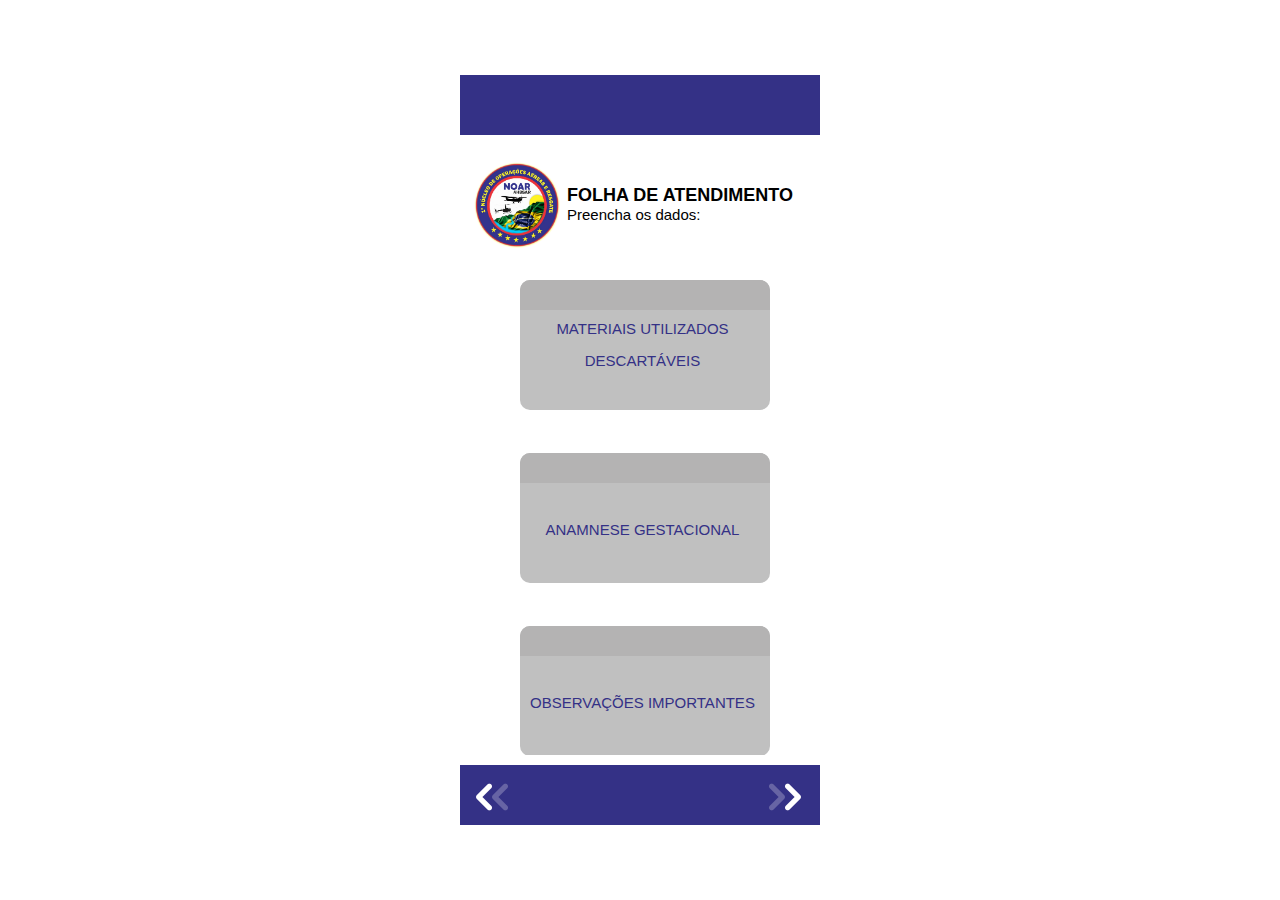
<file: html/pagina6.html>
<!DOCTYPE html>
<html lang="en">
<head>
    <meta charset="UTF-8">
    <meta http-equiv="X-UA-Compatible" content="IE=edge">
    <meta name="viewport" content="width=device-width, initial-scale=1.0">
    <link href="https://fonts.cdnfonts.com/css/effra-heavy" rel="stylesheet">
    <link rel="stylesheet" href="../css/pagina6.css">
    <link rel="Website Icon" type="png"
    href="../img/logo_grande.png">
    <script src="../jquery-1.8.2.min.js"></script>
    <title>INICIAL</title>


</head>
<body>

    <div class="verm"> 
      <div id="menu-button">&#9776;  </div>

       <div id="menu">
        
        <ul>
          <li><img class="boneco" src="../img/bombeiro (1).png"><a href="perfil.php">Perfil </a></li>
        </ul>

       </div>
</div>

       
    </div>

    <div class="um">
        <img class="logo" src="../img/logo_grande.png" width="100px">
        <div class="escrita">
           <div class="titulo"><b>FOLHA DE ATENDIMENTO</b></div> 
           <div class="sub">Preencha os dados:</div> 
        </div>
    </div>

    <div id="principal" class="principal">

        <div id="d1" class="d1" >
          <div class="empurrar"></div>
          <div class="inicial">

            <div class="teste" id="teste" onclick="animar('d1');">

              <div id="imageDiv">
                <img class="okay1"  id="okay1" src="../img/okay.png" width="20px">
              </div>

              </div>

            <p>MATERIAIS UTILIZADOS</p>
            <p>DESCARTÁVEIS</p>
          </div>
          <br>

            <div class="esconder" id="esconder1">

          <form method="post" action="" id="form1">
            <br>
            <input class="caixinha" type="checkbox" name="opcao1" value="opcao1"> Ataduras
            <br>
            <input class="caixa2" type="radio" name="opcao2" value="opcao2">8
            <br>
            <input class="caixa2" type="radio" name="opcao2" value="opcao3">12
            <br>
            <input class="caixa2" type="radio" name="opcao4" value="opcao4">20
            <br>
            <br>
            <div class="espaco" >Quantidade:</div>
            <input class="espaco1" name="opcao5" value="">
            <br>
            <br>
            <input class="caixinha" type="checkbox" name="opcao6" value="opcao6">Cateter.tp óculos
            <br>
            <br>
            <div class="espaco" >Quantidade:</div>
            
            <input class="espaco1" name="opcao7" value="">
            <br>
            <br>
            <input class="caixinha" type="checkbox" name="opcao8" value="opcao8"> Compressa comum
            <br>
            <br>
            <div class="espaco" >Quantidade:</div>
            <input class="espaco1" name="opcao9" value="">
            <br>
            <br>
            <input class="caixinha" type="checkbox" name="opcao10" value="opcao10"> Kit's
            <br>
            
            <input class="caixa2" type="radio" name="opcao11" value="opcao11">H
            <br>
            <input class="caixa2" type="radio" name="opcao12" value="opcao12">P
            <br>
            <input class="caixa2" type="radio" name="opcao13" value="opcao13">Q
          <br>
          <br>
            <div class="espaco" >Quantidade:</div>
            <input class="espaco1" name="opcao14" value="">
            <br>
            <br>
            <input class="caixinha" type="checkbox" name="opcao15" value="opcao15"> Luvas.DES (pares)
            <br>
            <br>
            <div class="espaco" >Quantidade:</div>
            <input class="espaco1" name="opcao16" value="">
            <br>
            <br>
            <input class="caixinha" type="checkbox" name="opcao17" value="opca17">Manta Iluminada
            <br>
            <br>
            <div class="espaco" >Quantidade:</div>
            <input class="espaco1" name="opcao18" value="">
            <br>
            <br>
            <input class="caixinha" type="checkbox" name="opcao19" value="opcao19">Máscara.DESC
            <br>
            <br>
            <div class="espaco" >Quantidade:</div>
            <input class="espaco1" name="opcao20" value="">
            <br>
            <br>
            <input class="caixinha" type="checkbox" name="opcao21" value="opcao21">Pás do dea
            <br>
            <br>
            <div class="espaco" >Quantidade:</div>
            <input class="espaco1" name="opcao22" value="">
            <br>
            <br>
            <input class="caixinha" type="checkbox" name="opcao22" value="opcao22">Sonda de aspiração
            <br>
            <br>
            <div class="espaco" >Quantidade:</div>
            <input class="espaco1" name="opcao23" value="">
            <br>
            <br>
            <input class="caixinha" type="checkbox" name="opcao24" value="opcao24">Soro fisiológico
            <br>
            <br>
            <div class="espaco" >Quantidade:</div>
            <input class="espaco1" name="opcao25" value="">
            <br>
            <br>
            <input class="caixinha" type="checkbox" name="opcao26" value="opcao26"> talas.PAP
            <br>
            <input class="caixa2" type="radio" name="opcao11" value="opcao27"> P
            <br>
            <input class="caixa2" type="radio" name="opcao12" value="opcao28"> G
            <br>
            <br>
            <div class="espaco" >Quantidade:</div>
            <input class="espaco1" name="opcao29" value="">
            <br>
            <br>
            <input class="caixinha" type="checkbox" name="opcao30" value="opcao30">Outros
            <br>
            <br>
            <div class="espaco" >Quantidade:</div>
            <input class="espaco1" name="opcao31" value="">
            <br>
            <br>
            <input class="enviar" type="button" name="enviar" value="Enviar" onclick="pes_form()" >
          </form>



            </div>
        </div>   <br>

        <div id="d2" class="d2">
          <div class="empurrar"></div>
          <div class="inicial">
            <div class="teste" id="teste" onclick="animar('d2');">
              <img class="okay2"  id="okay2" src="../img/okay.png" width="20px">
            </div>

            <br><p>ANAMNESE GESTACIONAL </p></br>
          </div>
          <br>
            <div class="esconder" id="esconder2">

              <form method="post" action="" id="form2">
                <br>
                <div class="espaco">Périodo Gestacional:</div>
                <br>
                <input class="espaco1" type="text" name="opcao1" value="">
                <br>
                <br>
                <div class="espaco"> Já fez o pré-natal?</div>
              
                <input class="caixa2" type="radio" name="opcao2" value="opcao2"> Sim
                <br>
                <input class="caixa2" type="radio" name="opcao3" value="opcao3"> Não
                <br>
                <br>
                <div class="espaco">Possibilidade de complicações? </div>
                <input class="caixa2" type="radio" name="opcao4" value="opcao4"> Sim
                <br>
                <input class="caixa2" type="radio" name="opcao5" value="opcao5"> Não
                <br>
                <br>
                <div class="espaco">É o primeiro filho? </div>
                <input class="caixa2" type="radio" name="opcao6" value="opcao6"> Sim
                <br>
                <input class="caixa2" type="radio" name="opcao7" value="opcao7"> Não
                <br>
                <br>
                <div class="espaco">Se não quantos filhos:</div>
                <br>
                <input class="espaco1" type="text" name="opcao8" value="">
                <br>
                <br>
                <div class="espaco">horário inicial das contrações:</div>
                <br>
                <input class="espaco1" type="text" name="opcao9" value="">
                <br>
                <br>
                <div class="espaco">Duração das contrações:</div>
                <br>
                <input class="espaco1" type="text" name="opcao10" value="">
                <br>
                <br>
                <div class="espaco">Intervalo das contrações:</div>
                <br>
                <input class="espaco1" type="text" name="opcao11" value="">
                <br>
                <br>
                <div class="espaco">Pressão no quadril/vontade de evacuar:</div>
                <input class="caixa2" type="radio" name="opcao12" value="opcao12"> Sim
                <br>
                <input class="caixa2" type="radio" name="opcao13" value="opcao13"> Não
                <br>
                <br>
                <div class="espaco">Houve ruptura da bolsa?</div>
                <input class="caixa2" type="radio" name="opcao14" value="opcao14"> Sim
                <br>
                <input class="caixa2" type="radio" name="opcao15" value="opcao15"> Não
                <br>
                <br>
                <div class="espaco">Foi feita inpeção visual?</div>
                <input class="caixa2" type="radio" name="opcao16" value="opcao16"> Sim
                <br>
                <input class="caixa2" type="radio" name="opcao17" value="opcao17"> Não
                <br>
                <br>
                <div class="espaco">Parto realizado</div>
                <input class="caixa2" type="radio" name="opcao18" value="opcao18"> Sim
                <br>
                <input class="caixa2" type="radio" name="opcao19" value="opcao18"> Não
                <br>
                <br>
                <div class="espaco">Sexo do bebê:</div>
                <input class="caixa2" type="radio" name="opcao20" value="opcao20"> Feminino
                <br>
                <input class="caixa2" type="radio" name="opcao21" value="opcao21"> masculino
                <br>
                <br>
                <div class="espaco">Nome do bebê:</div>
                <br>
                <input class="espaco1" type="text" name="opcao22" value="">
                <br>
                <br>
                <input class="enviar" type="button" name="enviar" value="Enviar" onclick="pes_form()" >

              </form>
            </div>
        </div>   <br>

        
        <div id="d3" class="d3">
          <div class="empurrar"></div>
          <div class="inicial">
          <div class="teste" id="teste" onclick="animar('d3');">

            <img class="okay3"  id="okay3" src="../img/okay.png" width="20px">

          </div>
          
          <br><p>OBSERVAÇÕES IMPORTANTES</p></br> <br>
          </div>
<br>
            <div class="esconder" id="esconder3">
             
              <form  method="post" action="obs_import.php" id="form3">
                <br>
                <div class="espaco">Digite alguma observação importante:</div>
                <br>
                <input class="espaco1" type="text" name="obs" value="">
               <br>
               <br>
                <input class="enviar" type="submit" name="enviar" value="Enviar" onclick="" >

              </form>
            </div>
        
        </div>   <br>

    </div>
    
    <div class="menu2">
      <a href="pagina5.html">
        <img src="../img/setinha.png">
       </a>
       <a href="pagina7.html">
      <img class="setaa" src="../img/setinha2.png">
    </a>
    </div>
</body>
<script>
   


    function animar(ID) {
    var divHeight = $("#" + ID).height();

    esconder1.style.display="none"
    esconder2.style.display="none"
    esconder3.style.display="none"
    
    // Se a div estiver aberta (com altura maior que 130px), fechar a div
    if (divHeight > 130) {
        $("#" + ID).animate({ height: "130px" });
    } else { // Caso contrário, abrir a div para 850px
   
      
         if(ID=="d1")
        {
          $("#" + ID).animate({ height: "1600px" });
          esconder1.style.display="block"// esconder as div com os dados

        }

        if(ID=="d2")
        {
          $("#" + ID).animate({ height: "1300px" });
          esconder2.style.display="block"
        }

        if(ID=="d3")
        {
          $("#" + ID).animate({ height: "300px" });
          esconder3.style.display="block"
        }


        // Fechar as outras divs, caso estejam abertas
        if (ID !== "d1") {
            $("#d1").animate({ height: "130px" });
        }
        if (ID !== "d2") {
            $("#d2").animate({ height: "130px" });
        }
        if (ID !== "d3") {
            $("#d3").animate({ height: "130px" });
        }
    }
}
 const menuButton = document.getElementById('menu-button');
  const menu = document.getElementById('menu');

menuButton.addEventListener('click', () => {
menu.classList.toggle('open');
});

    function ajax() {
    var dados = $('#form1').serialize();

            $.ajax({
                type: "POST",
                url: "arquivopac.php",
                data: dados,
                dataType: 'json',
                                
                success: function(meu_json)
                {
                    okay.style.display="block"
                    var valores = meu_json;          // Vem do arquivo.php
                    var lista = valores.empregados;  // Pega os dados dos "empregados"
                  
                },
                error: function(xhr, status, error) {
                    // Aqui poderíamos preencher uma <div> com o innerHTML por exemplo
                    console.error('Ocorreu um erro ao enviar os dados: ' + error);
                },
                beforeSend: function(xhr) {
                    // Faz algo antes do envio, como exibir uma animação por exemplo.
                },
                complete: function(xhr, status) {
                    // Faz algo após a conclusão, como ocultar uma animação por exemplo. 
                    // Vai ser executado mesmo se ocorrer um erro.
                },
                timeout: 5000    // Define um tempo limite de 5 segundos (5000 milissegundos)
            });
          }
            
          


</script>
</file>
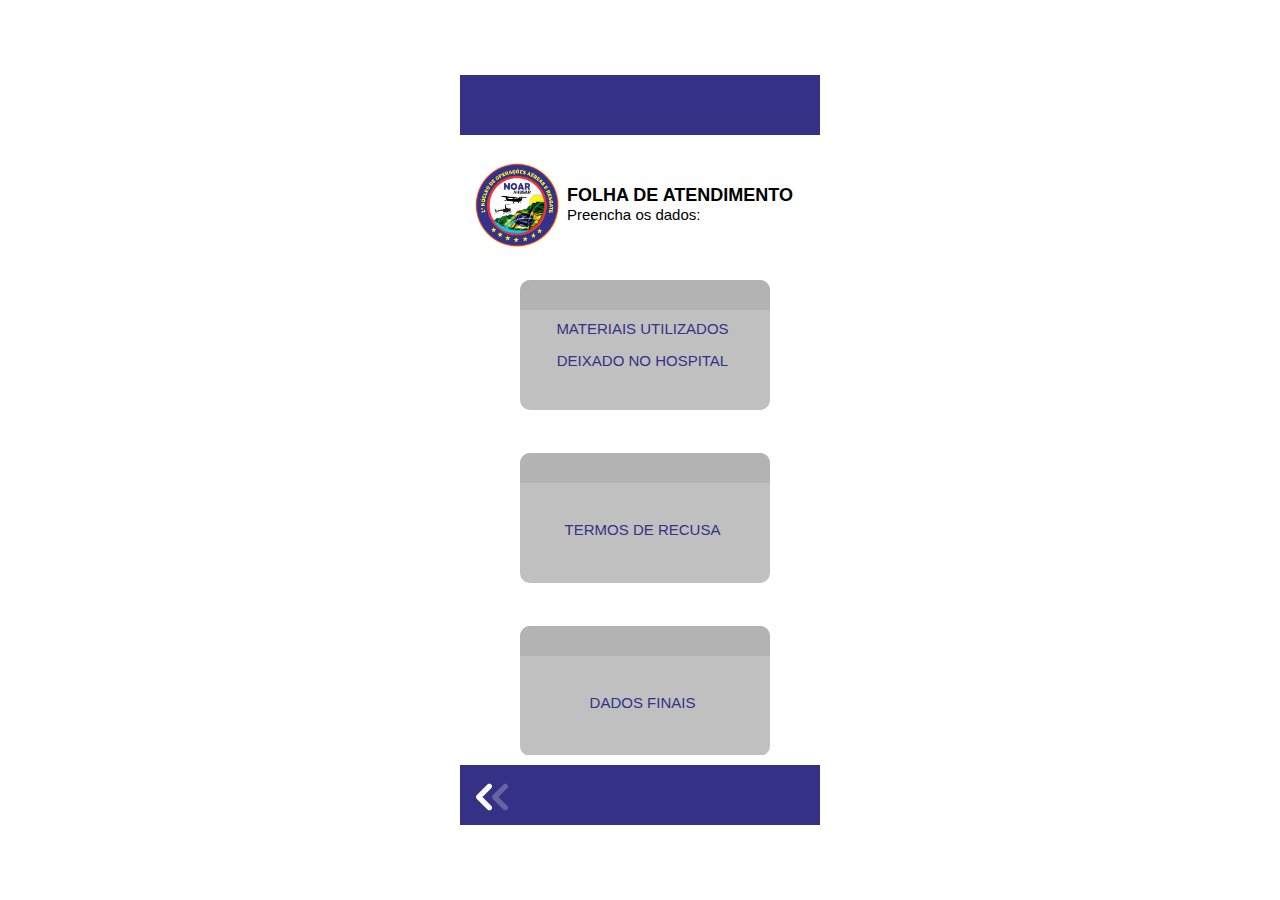
<file: html/pagina7.html>
<!DOCTYPE html>
<html lang="en">
<head>
    <meta charset="UTF-8">
    <meta http-equiv="X-UA-Compatible" content="IE=edge">
    <meta name="viewport" content="width=device-width, initial-scale=1.0">
    <link href="https://fonts.cdnfonts.com/css/effra-heavy" rel="stylesheet">
    <link rel="stylesheet" href="../css/pagina6.css">
    <link rel="Website Icon" type="png"
    href="../img/logo_grande.png">
    <script src="../jquery-1.8.2.min.js"></script>
    <title>INICIAL</title>


</head>
<body>

    <div class="verm"> 
      <div id="menu-button">&#9776;  </div>

       <div id="menu">
        
        <ul>
          <li><img class="boneco" src="../img/bombeiro (1).png"><a href="perfil.php">Perfil </a></li>
        </ul>

       </div>
</div>

       
    </div>

    <div class="um">
        <img class="logo" src="../img/logo_grande.png" width="100px">
        <div class="escrita">
           <div class="titulo"><b>FOLHA DE ATENDIMENTO</b></div> 
           <div class="sub">Preencha os dados:</div> 
        </div>
    </div>

    <div id="principal" class="principal">

        <div id="d1" class="d1" >
          <div class="empurrar"></div>
          <div class="inicial">

            <div class="teste" id="teste" onclick="animar('d1');">

              <div id="imageDiv">
                 <img class="okay2"  id="okay" src="../img/okay.png" width="20px">
              </div>

              </div>

            <p>MATERIAIS UTILIZADOS</p>
            <p>DEIXADO NO HOSPITAL</p>
          </div>
          <br>

            <div class="esconder" id="esconder1">

          <form method="post" action="" id="form1">
            <br>
            <input class="caixinha" type="checkbox" name="opcao1" value="opcao1">Base do estabeliza
            <br>
            <br>
            <div class="espaco" >Quantidade:</div>
            <input class="espaco1" name="opcao2" value="">
            <br>
            <br>
            <input class="caixinha" type="checkbox" name="opcao3" value="opcao3"> Colar
            <br>
            <input class="caixa2" type="radio" name="opcao4" value="opcao4">N
            <br>
            <input class="caixa2" type="radio" name="opcao5" value="opcao5">PP
            <br>
            <input class="caixa2" type="radio" name="opcao6" value="opcao6">P
            <br>
            <br>
            <div class="espaco" >Quantidade:</div>
            <input class="espaco1" name="opcao5" value="">
            <br>
            <br>
            <input class="caixinha" type="checkbox" name="opcao7" value="opcao7"> Colar
            <br>
            <input class="caixa2" type="radio" name="opcao8" value="opcao8">M
            <br>
            <input class="caixa2" type="radio" name="opcao9" value="opcao9">G
            <br>
            <br>
            <div class="espaco" >Quantidade:</div>
            <input class="espaco1" name="opcao10" value="">
            <br>
            <br>
            <input class="caixinha" type="checkbox" name="opcao11" value="opcao11"> KED
            <br>
            <input class="caixa2" type="radio" name="opcao12" value="opcao12">Adulto
            <br>
            <input class="caixa2" type="radio" name="opcao13" value="opcao13">Criança
            <br>
            <br>
            <div class="espaco" >Quantidade:</div>
            <input class="espaco1" name="opcao14" value="">
            <br>
            <br>
            <input class="caixinha" type="checkbox" name="opcao15" value="opcao15">Maca rígida
            <br>
            <br>
            <div class="espaco" >Quantidade:</div>
            <input class="espaco1" name="opcao16" value="">
            <br>
            <br>
            <input class="caixinha" type="checkbox" name="opcao17" value="opcao17">Coxins Estabeliza
            <br>
            <br>
            <div class="espaco" >Quantidade:</div>
            <input class="espaco1" name="opcao18" value="">
            <br>
            <br>
            <input class="caixinha" type="checkbox" name="opcao19" value="opcao19">Cânula
            <br>
            <br>
            <div class="espaco" >Quantidade:</div>
            <input class="espaco1" name="opcao20" value="">
            <br>
            <br>
            <input class="caixinha" type="checkbox" name="opcao21" value="opcao21">Tirante de cabeça
            <br>
            <br>
            <div class="espaco" >Quantidade:</div>
            <input class="espaco1" name="opcao22" value="">
            <br>
            <br>
            <input class="caixinha" type="checkbox" name="opcao23" value="opcao23">Tirante aranha
            <br>
            <br>
            <div class="espaco" >Quantidade:</div>
            <input class="espaco1" name="opcao24" value="">
            <br>
            <br>
            <input class="caixinha" type="checkbox" name="opcao25" value="opcao25"> T.T.F
            <br>
            <input class="caixa2" type="radio" name="opcao26" value="opcao26"> Adulto
            <br>
            <input class="caixa2" type="radio" name="opcao26" value="opcao26">Infaltil
            <br>
            <br>
            <div class="espaco" >Quantidade:</div>
            <input class="espaco1" name="opcao27" value="">
            <br>
            <br>
            <input class="caixinha" type="checkbox" name="opcao23" value="opcao28">Outros
            <br>
            <br>
            <div class="espaco" >Quantidade:</div>
            <input class="espaco1" name="opcao29" value="">
            <br>
            <br>
            


          
            <input class="enviar" type="button" name="enviar" value="Enviar" onclick="pes_form()" >
          </form>



            </div>
        </div>   <br>

        <div id="d2" class="d2">
          <div class="empurrar"></div>
          <div class="inicial">
            <div class="teste" id="teste" onclick="animar('d2');"></div>

            <br><p>TERMOS DE RECUSA </p></br>
          </div>
          <br>
            <div class="esconder" id="esconder2">

              <form method="post" action="" id="form2">
                <br>
                EU<input class="espaco1" type="text" name="opcao1" value=""><br>
                PORTADOR DA CARTEIRA DE IDENTIDADE N°<input class="espaco01" type="text" name="opcao2" value="">
                
                NA QUALIDADE DE VÍTIMA/PACIENTE, USANDO DOS DIREITOS QUE ALEIME GARANTE,ME RECUSO NESTE ATO ATENDIMENTO E/OU TRANSPORTE OFERECIDO PELOS BOMBEIROS VOLUNTÁRIOS DE GUARAMIRIM/SC, E ASSUMO, INDIVIDUALMENTE A RESPONSABILIDADE PELAS CONSEQUÊNCIAS QUE POSSAM OCORRER POR RAZÃO DA MINHA SECUSA. DECLARO QUE FUI DEVIDAMENTE INFORMADO SOBRE O PROSSEDIMENTO PELO QUAL EU DEVERIA ME SUBMETER, E ALERTADO SOBRE OS RISCOS Á SAÚDE DA SUA NÃO REALIZAÇÃO.
                <BR>
                  <BR>
                ASS<input class="espaco1" type="text" name="opcao3" value=""><br>
                <BR>
                TEST.<input class="espaco01" type="text" name="opcao3" value=""><br>
                <BR>
                <input class="enviar" type="button" name="enviar" value="Enviar" onclick="pes_form()" >

              </form>
            </div>
        </div>   <br>

        
        <div id="d3" class="d3">
          <div class="empurrar"></div>
          <div class="inicial">
          <div class="teste" id="teste" onclick="animar('d3');"></div>
          
          <br><p>DADOS FINAIS</p></br> <br>
        
        </div>
  <br>
            <div class="esconder" id="esconder3">
             
              <form  method="post" action="" id="form3">
               <br>
               <div class="espaco"> N° USB </div>
               <input class="espaco1" type="text" name="opcao1" value=""><br>
               <input class="caixinha" type="checkbox" name="opcao2" value="opcao2"> Cód.IR<br><BR>
               <div class="espaco"> N° OCORRÊNCIA </div>
               <input class="espaco1" type="text" name="opcao3" value=""><br>
               <input class="caixinha" type="checkbox" name="opcao4" value="opcao4"> Cód.PS<br><BR>
               <div class="espaco"> DESP. </div>
               <input class="espaco1" type="text" name="opcao5" value=""><br><BR>
               <div class="espaco"> H.CH </div>
               <input class="espaco1" type="text" name="opcao6" value=""><br><BR>
               <div class="espaco"> KM FINAL: </div>
               <input class="espaco1" type="text" name="opcao7" value=""><br>
               <input class="caixinha" type="checkbox" name="opcao8" value="opcao8"> CÓD.SIA/SUS<br>

               
               <br>
                <input class="enviar" type="button" name="enviar" value="Enviar" onclick="pes_form()" href="animafim.html" >

              </form>
              
            </div>
        </div>   <br>
        <div id="gerarRelatorioContainer">
          <a id="gerarRelatorio" href="animafim.html">REGISTRAR OCORRÊNCIA </a>
          <img class="icone" src="../img/okay.png" alt="Ícone de relatório">
        </div>
        
     

    </div>
    
    <div class="menu2">
      
      <a href="animafim.html">
        <img src="../img/setinha.png">
      </a>
      

       
       
    </div>
    
</body>
<script>
   


    function animar(ID) {
    var divHeight = $("#" + ID).height();

    esconder1.style.display="none"
    esconder2.style.display="none"
    esconder3.style.display="none"
    
    // Se a div estiver aberta (com altura maior que 130px), fechar a div
    if (divHeight > 130) {
       
    } else { // Caso contrário, abrir a div para 850px
       
        if(ID=="d1")
        {
          $("#" + ID).animate({ height: "1550px" });
          esconder1.style.display="block"// esconder as div com os dados
        }

        if(ID=="d2")
        {
          $("#" + ID).animate({ height: "700px" });
          esconder2.style.display="block"
        }

        if(ID=="d3")
        {
          $("#" + ID).animate({ height: "580px" });
          esconder3.style.display="block"
        }


        // Fechar as outras divs, caso estejam abertas
        if (ID !== "d1") {
            $("#d1").animate({ height: "130px" });
        }
        if (ID !== "d2") {
            $("#d2").animate({ height: "130px" });
        }
        if (ID !== "d3") {
            $("#d3").animate({ height: "130px" });
        }
    }
}
 const menuButton = document.getElementById('menu-button');
  const menu = document.getElementById('menu');

menuButton.addEventListener('click', () => {
menu.classList.toggle('open');
});

    function ajax() {
    var dados = $('#form1').serialize();

            $.ajax({
                type: "POST",
                url: "arquivopac.php",
                data: dados,
                dataType: 'json',
                                
                success: function(meu_json)
                {
                    okay.style.display="block"
                    var valores = meu_json;          // Vem do arquivo.php
                    var lista = valores.empregados;  // Pega os dados dos "empregados"
                  
                },
                error: function(xhr, status, error) {
                    // Aqui poderíamos preencher uma <div> com o innerHTML por exemplo
                    console.error('Ocorreu um erro ao enviar os dados: ' + error);
                },
                beforeSend: function(xhr) {
                    // Faz algo antes do envio, como exibir uma animação por exemplo.
                },
                complete: function(xhr, status) {
                    // Faz algo após a conclusão, como ocultar uma animação por exemplo. 
                    // Vai ser executado mesmo se ocorrer um erro.
                },
                timeout: 5000    // Define um tempo limite de 5 segundos (5000 milissegundos)
            });
          }
            
          


</script>
</file>
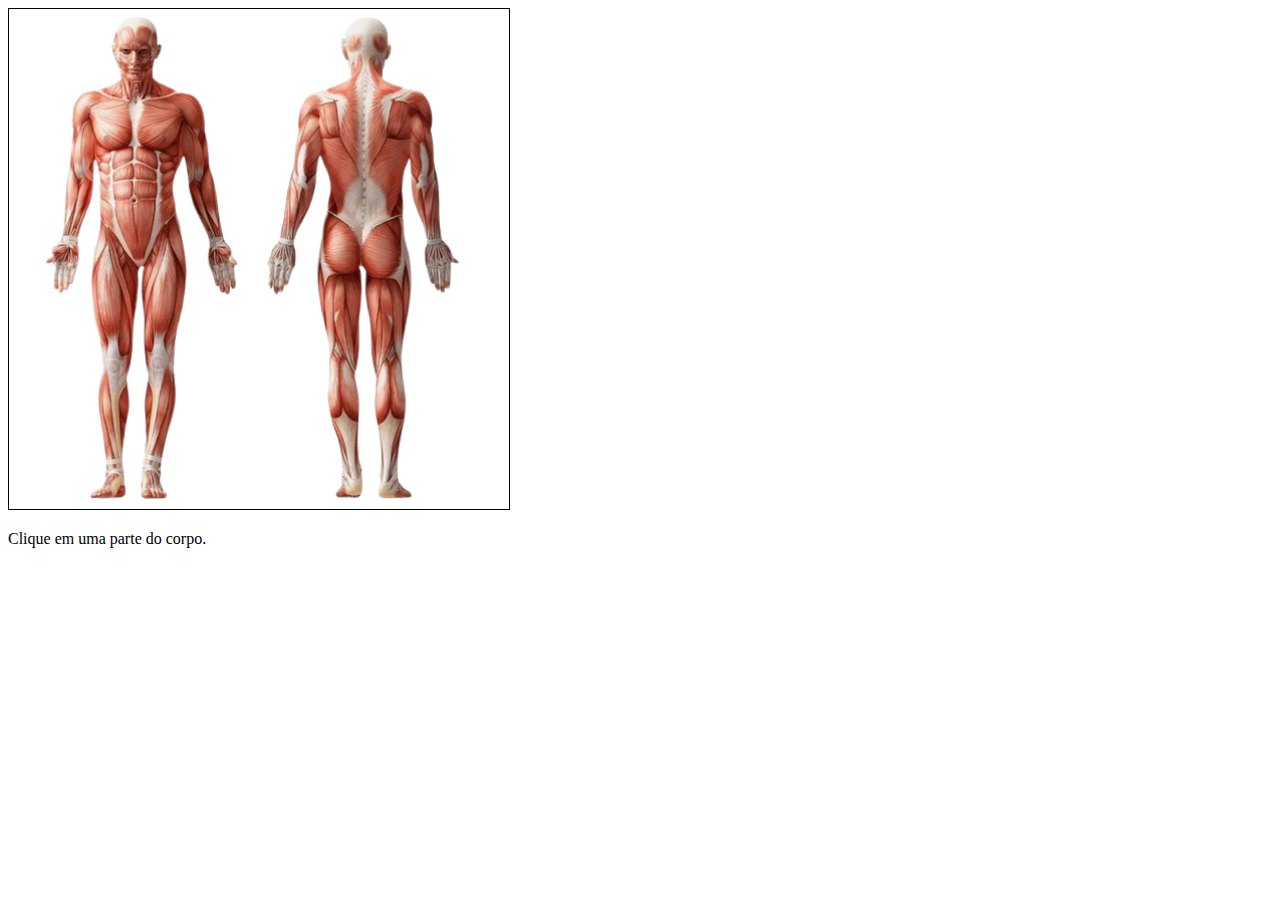
<file: html/teste.html>
<!DOCTYPE html>
<html lang="en">
<head>
    <meta charset="UTF-8">
    <meta http-equiv="X-UA-Compatible" content="IE=edge">
    <meta name="viewport" content="width=device-width, initial-scale=1.0">
    <link rel="stylesheet" href="../css/teste.css">
    <title>mapeamento
    </title>
</head>
<body>
    <div class="corpo" style="background-image: url('../img/corpo..png');">
        <div class="parte" id="cabeca" data-nome="Cabeça"></div>
        <div class="parte" id="tronco" data-nome="Tronco"></div>
    </div>
    
    <div id="resultado">Clique em uma parte do corpo.</div>
</body>
<script>
document.querySelectorAll('.parte').forEach(function(parte) {
    parte.addEventListener('click', function() {
        let nome = this.getAttribute('data-nome');
        document.getElementById('resultado').innerText = "Você clicou em: " + nome;
    });
});
</script>
</html>
</file>
<file: css/index.css>
body
{
    margin: 0px;
    padding: 0px;
    width: 100%;
    height: 100vh;
    background-color:#ffffff;
    overflow: hidden;

}


.principal /*#00FF1A;*/
{
    width: 100%;
    height: 100vh;
}

.fundo
{
    display: flex;
    justify-content: center;
    justify-items: center;
    align-items: center;
    align-content: center;
}

.noar
{
    border-radius: 75px;
    position: absolute;
    top: 238px;
    left: 90px; 
    animation: zoomIn 1s;
    width:180px;
}

.carregando
 {
  border: 4px solid #343186;
  border-top-color: white;
  height: 190px;
  width: 190px;
  margin-top:230px;
  animation: is-rotating 1s infinite;
  border-radius: 50%;
}

@keyframes is-rotating {
    to {
      transform: rotate(1turn);
    }
  }
</file>
<file: css/animafim.css>
body
{
    width: 100%;
    height: 100vh;
    display: flex;
    flex-direction: column;
    justify-content:space-around;
    justify-items: center;
    align-content: center;
    position: absolute;
    align-items: center;
    overflow: hidden;
    background-color:#FFFFFF;
    
}
.menu
{
    background-color:#343186 ;
    width: 365px;
    height: 40px;
  margin-top: -20px;
    margin-left: -10px;
}
.confirma
{
    margin-top: 100px;
}
.texto
{
    /*background-color: #E2353C;*/
    width: 300px;
    height: 200px;
    
    flex-direction: column;
    justify-content:space-around;
    justify-items: center;
    align-content: center;
    align-items: center;
}
.titulo
{
    flex-direction: column;
    justify-content:center;
    justify-items: center;
    align-content: center;
    align-items: center;
    font-size: 15px;
    flex-direction: column;
    margin-left: 50PX;
    font-family: 'Effra Heavy', sans-serif;
    font-family: 'Effra Light', sans-serif;
    font-family: 'Effra Medium', sans-serif;
    font-family: 'Effra', sans-serif;
   
}
.sub
{
    margin-top: 15px;
}
.rodape
{
    
    background: color #343186; ;
    width: 365px;
    height: 40px;
    margin-top:120px ;
    margin-left: -10px;
}
</file>
<file: css/cadastro.css>
body
{
    width: 100%;
    height: 100vh;
    display: flex;
    flex-direction: column;
    justify-content: center;
    justify-items: center;
    align-content: center;
    align-items: center;
    overflow: hidden;
    background-color: #f7f7f7;
    
}
.logo
{
 
    margin-top:20px
}

.um
{
    color: rgb(255, 0, 0);
    justify-content: center;
    justify-items: center;
    align-content: center;
    align-items: center;
    margin-top: -50px;
    font-size: 30px;
    font-family: 'Effra Heavy', sans-serif;
font-family: 'Effra Light', sans-serif;
font-family: 'Effra Medium', sans-serif;
font-family: 'Effra', sans-serif;
   
   

}
.tres
{
    flex-direction: column;  
    justify-content: center;
    justify-items: center;
    align-content: center;
    align-items: center;
}
.usuario
{
    
    justify-content: center;
    justify-items: center;
    align-content: center;
    align-items: center;
    margin-top: 50px;

}

.senha
{
    
    justify-content: center;
    justify-items: center;
    align-content: center;
    align-items: center;
    margin-top: 10px;

}
.cpf
{
    
    justify-content: center;
    justify-items: center;
    align-content: center;
    align-items: center;
    margin-top: 20px;

}
.descricao
{
    
    justify-content: center;
    justify-items: center;
    align-content: center;
    align-items: center;
    margin-top: 20px;

}
.caixa::placeholder
{
    justify-content: center;
    justify-items: center;
    align-content: center;
    align-items: center;
    display: flex;
    color:rgba(255, 255, 255, 0.753);
    font-size: 15px;
}
.caixa
{
    width: 250px;
    height: 35px;
    border-radius: 50px;
    background-color: #343186;
    justify-content: center;
    justify-items: center;
    align-content: center;
    align-items: center;
    color: white;
    text-align: center;


}
.user
{
    justify-content: center;
    justify-items: center;
    align-content: center;
    align-items: center;
}
.entrar
{
    width: 150px;
    height: 40px;
    border-radius: 20px;
    background-color:#FFFFFF ;
    justify-content: center;
    justify-items: center;
    align-content: center;
    align-items: center;
    color: #343186;
    margin-top: 50px;
    margin-left: 50px;
    font-size: 15px;
    font-family: 'Effra Heavy', sans-serif;
font-family: 'Effra Light', sans-serif;
font-family: 'Effra Medium', sans-serif;
font-family: 'Effra', sans-serif;
}
.escrita
{
    margin-left:18px;
    margin-top: 10px;
}
#mensagemErro
 {
    color: rgb(255, 0, 0);
    position: absolute;
   font-family: 'Gill Sans', 'Gill Sans MT', Calibri, 'Trebuchet MS', sans-serif;
    z-index: 10;
    display: flex;
    margin-top:20px;
    font-size: 13px;
    justify-content: center;
    justify-items: center;
    align-content: center;
    align-items: center;
    margin-left: 12px;
 }
</file>
<file: css/login.css>
body
{
    width: 100%;
    height: 100vh;
    display: flex;
    flex-direction: column;
    justify-content: center;
    justify-items: center;
    align-content: center;
    align-items: center;
    overflow: hidden;
    background-color: #ff0000;
    
}
.logo
{
 
    margin-top:-100px
}
.um
{
    color: white;
    justify-content: center;
    justify-items: center;
    align-content: center;
    align-items: center;
    margin-top: 20px;
    font-size: 30px;
    font-family: 'Effra Heavy', sans-serif;
font-family: 'Effra Light', sans-serif;
font-family: 'Effra Medium', sans-serif;
font-family: 'Effra', sans-serif;
   
   

}
.dois
{
    color:white;
    justify-content: center;
    justify-items: center;
    align-content: center;
    align-items: center;
    margin-top: 5px;
    font-size: 13px;
    font-family: 'Poppins', sans-serif;


   
}
.tres
{
    flex-direction: column;  
    justify-content: center;
    justify-items: center;
    align-content: center;
    align-items: center;
}
.usuario
{
    
    justify-content: center;
    justify-items: center;
    align-content: center;
    align-items: center;
    margin-top: 50px;

}
.senha
{
    
    justify-content: center;
    justify-items: center;
    align-content: center;
    align-items: center;
    margin-top: 10px;

}
.caixa::placeholder
{
    justify-content: center;
    justify-items: center;
    align-content: center;
    align-items: center;
    display: flex;
    color:rgba(255, 255, 255, 0.753);
    font-size: 15px;
}
.caixa
{
    width: 250px;
    height: 35px;
    border-radius: 50px;
    background-color: #343186;
    justify-content: center;
    justify-items: center;
    align-content: center;
    align-items: center;
    color: white;
    text-align: center;


}
.user
{
    justify-content: center;
    justify-items: center;
    align-content: center;
    align-items: center;
}
.entrar
{
    width: 150px;
    height: 40px;
    border-radius: 20px;
    background-color:#FFFFFF ;
    justify-content: center;
    justify-items: center;
    align-content: center;
    align-items: center;
    color: #343186;
    margin-top: 50px;
    margin-left: 50px;
    font-size: 15px;
    font-family: 'Effra Heavy', sans-serif;
font-family: 'Effra Light', sans-serif;
font-family: 'Effra Medium', sans-serif;
font-family: 'Effra', sans-serif;
}
.escrita
{
    margin-left:18px;
    margin-top: 10px;
}
.cadastro
{
  margin-left: 90px;
  font-size: 15px;
  margin-top: 10px;

}
a {
    color:white;
    text-decoration: none;
    font-size: 15px;
    
}
#mensagemErro
 {
    color: rgb(168, 141, 141);
    position: absolute;
   font-family: 'Gill Sans', 'Gill Sans MT', Calibri, 'Trebuchet MS', sans-serif;
    z-index: 10;
    display: flex;
    margin-top:20px;
    font-size: 13px;
    justify-content: center;
    justify-items: center;
    align-content: center;
    align-items: center;
    margin-left: 12px;
 }
</file>
<file: css/pagina2.css>
body
{
    width: 100%;
    height: 100vh;
    display: flex;
    flex-direction: column;
    justify-content: center;
    justify-items: center;
    align-content: center;
    align-items: center;
    overflow: hidden;
    background-color:#FFFFFF;
    margin: 0px;
    
}
.R1
{
 background-color: transparent;
 border-color: transparent;
 color:#343186;
 font-size:15px;
 margin-left: 190px;
 width: 130px;
}
.R2
{
 background-color: transparent;
 border-color: transparent;
 color:#343186;
 font-size:15px;
 width: 140px;
}
.R3
{
 background-color: transparent;
 border-color: transparent;
 color:#343186;
 font-size:15px;
 width: 140px;
}
.R4
{
 background-color: transparent;
 border-color: transparent;
 color:#343186;
 font-size:15px;
 width: 150px;
}


.verm
{
  background-color: #343186;
  top: 0px;
  width: 360px;
  height: 60px;
}


.menu2
{
  background-color: #343186;
  margin-top: 10px;
  width: 360px;
  height: 60px;
  z-index: 0;
  overflow: hidden;
}
.espaco
{
  margin-left: 10px;
}
.um
{
  display: flex;
  flex-direction: row;
  margin-top: 20px;
  margin-left: -20px;
}

.escrita
{
  height: 70px;
  display: flex;
  flex-direction: column;
  margin-top: 30px;
}

.titulo
{
  font-size: 18px;
  font-family: 'Effra Heavy', sans-serif;
  font-family: 'Effra Light', sans-serif;
  font-family: 'Effra Medium', sans-serif;
  font-family: 'Effra', sans-serif;
}


.sub
{
  font-family: 'Poppins', sans-serif;
  font-size: 15px;
}

.principal{
  width: 320px;
  height: 500px;
  /*background-color: black;*/
  overflow: scroll;
}

.d1{
  width: 250px;
  height: 130px;
  border-radius: 10px;
  border-color: rgb(143, 137, 137);
  background-color: silver;
  margin-top: 25px;
  margin-left: 40px;
  position:relative
}

.d2{
  width: 250px;
  height: 130px;
  border-radius: 10px;
  background-color: silver;
  margin-top: 25px;
  margin-left: 40px;
  position:relative
  
}

.d3{
  width: 250px;
  height: 130px;
  background-color: silver;
  border-radius: 10px;
  margin-top: 25px;
  margin-left: 40px;
  position:relative
  
}
.enviar
{
  margin-top: 10px;
  margin-left: 65px;
  width: 80px;
  height: 30px;
  border-color: transparent;
  border-radius: 5px;
  background-color: #343186;
  color: white;
  align-items: center;
}

.caixinha
{
  margin-top: 5px;
  min-width: 20px;
  margin-left: 5px;
  min-height: 20px;
}
.caixa
{
width: 200px;
height: 30px;
border-radius: 10px;
margin-top: 5px;
font-size: 15px;
border-style: solid;
border-color: transparent;
}

.caixa2
{

height: 15px;
border-radius: 10px;
margin-top: 5px;
font-size: 15px;
margin-left: 30px;
border-style: solid;
border-color: transparent;
}

.caixa3
{
  
  margin-left: 10px;
  border-style: solid;
  border-color: transparent;
}

.setaa
{
  margin-left: 225px;
}

.caixa3
{
width: 200px;
height: 30px;
border-radius: 10px;
margin-top: 5px;
font-size: 15px;
border-style: solid;
border-color: transparent;
}

.Enviar
{
margin-left: 65px;
width: 80px;
height: 40px;
border-radius: 5px;
background-color: #e2353b;
color: white;
align-items: center;
}

#okay6
{
  margin-top:6px;
  margin-left:220px ;
}

#okay5
{
  margin-top:6px;
  margin-left:220px ;
}


#okay4
{
  margin-top:6px;
  margin-left:220px ;
}

.okay4
{
  display: none;
}

.okay6
{
  display: none;
}

.okay5
{
  display: none;
}


.teste
{
  margin-left: 0px;
  left: 0px;
  top: 0px;
  background-color:rgb(180, 179, 179);
  width: 100%;
  height: 30px;
  margin-top: 0px;
  position: absolute;
  border-radius:  10px 10px 0px 0px;
  /*226, 30, 30*/
}
.botao
{
  background-color:#343186;
}

.esconder
{
margin-top: 5px;
margin-left: 10px;
width: 90%;

font-size: 15px;
background-color: rgb(180, 179, 179);
border-radius: 10px;
font-family: 'Poppins', sans-serif;
display: none;

}
.empurrar
{
width: 90%;
height: 10px;
}

.inicial
{
margin-top:30px;
margin-left: 10px;
width: 90%;
height: 40px;
/*background-color: pink;*/
}

p
{
  margin-top: 10px;
font-size: 15px;
color: #343186;
display: flex;
font-family: 'Effra Heavy', sans-serif;
font-family: 'Effra Light', sans-serif;
font-family: 'Effra Medium', sans-serif;
font-family: 'Effra', sans-serif;
justify-content: center;
justify-items: center;
align-items: center;
align-content: center;

}

.ok 
{
display: block;
height: 150px;
background-color: rgb(172, 52, 52);
border-radius: 10px;

 margin: 10px auto; /* Centraliza os botões horizontalmente */
}

#menu {
  position: fixed;
  top: 0;
  right: -33.33%; /* Inicialmente escondido */
  width: 33.33%;
  height: 100%;
  background-color:#343186 ;
  color: #fff;
  transition: right 0.3s ease-in-out;
  z-index: 999;
  }
  
  #menu.open 
  {
   right: 0; /* Exibe o menu */
  }
  
   #menu ul {
   list-style: none;
  padding: 0;
  margin: 50px 20px;
   }
  
   #menu li {
   margin-bottom: 15px;
   display: flex;
   flex-direction: row;
   justify-items: center;
   }
  
   #menu a {
    text-decoration: none;
    margin-left: 10px;
    margin-top: 5px;
    color: #fff;
    font-family: 'Poppins', sans-serif;
   }
  
   #menu-button {
  position: fixed;
  top: 20px;
  right: 20px;
  cursor: pointer;
  z-index: 1000;
  color:white;
}


.boneco
{
  width: 25PX;
  height: 25PX;
  top: 0px;
}
.corpo {
  width: 350; /* Ajuste para a largura da sua imagem */
  height: 250px; /* Ajuste para a altura da sua imagem */
  position: relative;
  margin-left: -10px;
  background-size: cover; /* Para garantir que a imagem cubra toda a área */
}

.parte {
  position: absolute;
  background-color: transparent; /* Sem cor de fundo */
  transition: background-color 0.3s;
}

.parte:hover {
  background-color: rgba(255, 0, 0, 0.334) /* Um leve destaque ao passar o mouse */
}
#cabeca {
  width: 35px;
  height: 35px;
  border-radius: 50%;
  top: 0px;
  left: 45px;
}

#tronco {
  width: 50px;
  height: 80px;
  top: 40px;
  left: 41px;
  border-radius: 20px;
}

#membrossuperiores {
  width: 15px;
  height: 80px;
  top: 40px;
  margin-left: 27px;
  border-radius: 20px;
}
#membrossuperiores2 {
  width: 15px;
  height: 80px;
  top: 40px;
  margin-left: 87px;
  border-radius: 20px;
}
#membrosinferiores {
  width: 15px;
  height: 120px;
  top: 120px;
  margin-left: 67px;
  border-radius: 20px;
}
#membrosinferiores2 {
  width: 15px;
  height: 120px;
  top: 120px;
  margin-left: 47px;
  border-radius: 20px;
}


#resultado {
  margin-top: 20px;
  margin-left: 10px;
  font-family: 'Poppins', sans-serif;

}
#resultados {
  margin-top: 20px;
  margin-left: 10px;
  align-items: center;
  align-content: center;
  justify-items: center;
  display: flex;
  height: 400px;
  flex-direction: column;
  justify-content: space-around;
  
  font-family: 'Poppins', sans-serif;

}
#resultado1 {
 
  margin-left: 2px;
  font-family: 'Poppins', sans-serif;
  color:rgba(255, 0, 0, 0.658)

}
.tabela
{
  width: 100%;
  height: 250px;
  /*background-color: #ffffff99;*/
  margin-top: 20px;
  border-radius: 20px;
  flex-direction: column;
  justify-content: space-around;
  justify-items: center;
  align-items: center;
  align-content: center;
  
}
.local
{
  width: 90%;
 height: 50px;
 margin-left: 12px;
 background-color: #ffffff99;
  border-radius: 10px;
  border-color: rgba(0, 0, 0, 0.478);
  border-width:2px ;
  border-style: solid;
  display: flex;
  justify-content: center;
  justify-items: center;
  align-items: center;
  align-content: center;
}


.face
{
 width: 90%;
 height: 50px;
 margin-left: 12px;
 background-color: #ffffff99;
  margin-top:8px;
  border-radius: 10px;
  border-color: rgba(0, 0, 0, 0.478);
  border-width:2px ;
  border-style: solid;
  display: flex;
  justify-content: center;
  justify-items: center;
  align-items: center;
  align-content: center;
 
}
.lado
{
  width: 90%;
  height: 50px;
  background-color: #ffffff99;
  margin-left: 12px;
   margin-top: 10px;
   border-radius: 10px;
   border-color: rgba(0, 0, 0, 0.478);
   border-width:2px ;
   border-style: solid;
   display: flex;
  justify-content: center;
  justify-items: center;
  align-items: center;
  align-content: center;
}
.rela
{
 margin-left: 70px;
}
.tipo
{
  width: 90%;
  height: 50px;
  margin-left: 12px;
  background-color: #ffffff99;
   margin-top: 10px;
   border-radius: 10px;
   border-color: rgba(0, 0, 0, 0.478);
   border-width:2px ;
   border-style: solid;
   display: flex;
  justify-content: center;
  justify-items: center;
  align-items: center;
  align-content: center;
}
.parte2 {
  position: absolute;
  background-color: transparent; /* Sem cor de fundo */
  transition: background-color 0.3s;
}

.parte2:hover {
  background-color: rgba(255, 0, 0, 0.334) /* Um leve destaque ao passar o mouse */
}
#cabeca2 {
  width: 35px;
  height: 35px;
  border-radius: 50%;
  top: 0px;
  left: 160px;
}

#tronco2 {
  width: 50px;
  height: 80px;
  top: 40px;
  left: 151px;
  border-radius: 20px;
}

#membrossuperiores1 {
  width: 15px;
  height: 80px;
  top: 40px;
  margin-left: 137px;
  border-radius: 20px;
}
#membrossuperiores02 {
  width: 15px;
  height: 80px;
  top: 40px;
  margin-left: 197px;
  border-radius: 20px;
}
#membrosinferiores1 {
  width: 15px;
  height: 120px;
  top: 120px;
  margin-left: 180px;
  border-radius: 20px;
}
#membrosinferiores02 {
  width: 15px;
  height: 120px;
  top: 120px;
  margin-left: 157px;
  border-radius: 20px;
}


#resultado {
  margin-top: 20px;
  margin-left: 10px;
  font-family: 'Poppins', sans-serif;

}
#resultado1 {
 
  margin-left: 2px;
  font-family: 'Poppins', sans-serif;
  color:rgba(255, 0, 0, 0.658)

}
.trauma
{
 background-color: #343186;
 border-color: transparent;
 width: 180px;
 height: 50px;
 color: #fff;
 font-size: 13.5px;
 font-family: 'Poppins', sans-serif;
 border-radius: 10px ;
}
</file>
<file: css/pagina4.css>
body
{
    width: 100%;
    height: 100vh;
    display: flex;
    flex-direction: column;
    justify-content: center;
    justify-items: center;
    align-content: center;
    align-items: center;
    overflow: hidden;
    background-color:#FFFFFF;
    margin: 0px;
    
}

.verm
{
  background-color: #343186;
  top: 0px;
  width: 360px;
  height: 60px;
}


.menu2
{
  background-color: #343186;
  margin-top: 10px;
  width: 360px;
  height: 60px;
  z-index: 0;
  overflow: hidden;
}
.um
{
  display: flex;
  flex-direction: row;
  margin-top: 20px;
  margin-left: -20px;
}

.escrita
{
  height: 70px;
  display: flex;
  flex-direction: column;
  margin-top: 30px;
}

.titulo
{
  font-size: 18px;
  font-family: 'Effra Heavy', sans-serif;
font-family: 'Effra Light', sans-serif;
font-family: 'Effra Medium', sans-serif;
font-family: 'Effra', sans-serif;
}


.sub
{
  font-family: 'Poppins', sans-serif;
  font-size: 15px;
}

.principal{
  width: 320px;
  height: 500px;
  /*background-color: black;*/
  overflow: scroll;
}

.d1{
  width: 250px;
  height: 130px;
  border-radius: 10px;
  border-color: rgb(143, 137, 137);
  background-color: silver;
  margin-top: 25px;
  margin-left: 40px;
  position:relative
}

.d2{
  width: 250px;
  height: 130px;
  border-radius: 10px;
  background-color: silver;
  margin-top: 25px;
  margin-left: 40px;
  position:relative
  
}

.d3{
  width: 250px;
  height: 130px;
  background-color: silver;
  border-radius: 10px;
  margin-top: 25px;
  margin-left: 40px;
  position:relative
  
}

.caixinha
{
  width: 200px;
height: 30px;
border-radius: 10px;
margin-top: 5px;
font-size: 15px;
margin-left: 15px;
border-style: solid;
border-color: transparent;
}

.caixa
{
width: 200px;
height: 30px;
border-radius: 10px;
margin-top: 5px;
font-size: 15px;
border-style: solid;
border-color: transparent;
}

.caixa2
{

height: 15px;
border-radius: 10px;
margin-top: 5px;
font-size: 15px;
margin-left: 0px;
border-style: solid;
border-color: transparent;
}
.caixa02
{

height: 15px;
border-radius: 10px;
margin-top: 5px;
font-size: 15px;
margin-left: 20px;
border-style: solid;
border-color: transparent;
}

.setaa
{
  margin-left: 225px;
}

.caixa3
{
width: 200px;
height: 30px;
border-radius: 10px;
margin-top: 5px;
font-size: 15px;
border-style: solid;
border-color: transparent;
}

.enviar
{
  margin-top: 10px;
  margin-left: 65px;
  width: 80px;
  height: 30px;
  border-color: transparent;
  border-radius: 5px;
  background-color: #343186;
  color: white;
  align-items: center;
}

#okay
{
  margin-top:6px;
  margin-left:220px ;
  
}

#okay1
{
  margin-top:6px;
  margin-left:220px ;
}

#okay2
{
  margin-top:6px;
  margin-left:220px ;
}


#okay3
{
  margin-top:6px;
  margin-left:220px ;
}

.okay1
{
  display: none;
}

.okay2
{
  display: none;
}

.okay3
{
  display: none;
}


.teste
{
  margin-left: 0px;
  left: 0px;
  top: 0px;
  background-color:rgb(180, 179, 179);
  width: 100%;
  height: 30px;
  margin-top: 0px;
  position: absolute;
  border-radius:  10px 10px 0px 0px;
  /*226, 30, 30*/
}
.emoji
{
  width: 40px;
  margin-left: 10px;
}

.esconder
{
margin-top: 5px;
margin-left: 10px;
width: 90%;

background-color: rgb(180, 179, 179);
border-radius: 10px;
font-family: 'Poppins', sans-serif;
display: none;

}
.empurrar
{
width: 90%;
height: 10px;
}

.inicial
{
margin-top:30px;
margin-left: 10px;
width: 90%;
height: 40px;
/*background-color: pink;*/
}

p
{
  margin-top: 10px;
font-size: 15px;
color: #343186;
display: flex;
font-family: 'Effra Heavy', sans-serif;
font-family: 'Effra Light', sans-serif;
font-family: 'Effra Medium', sans-serif;
font-family: 'Effra', sans-serif;
justify-content: center;
justify-items: center;
align-items: center;
align-content: center;

}

.ok 
{
display: block;
height: 150px;
background-color: rgb(172, 52, 52);
border-radius: 10px;

 margin: 10px auto; /* Centraliza os botões horizontalmente */
}

#menu {
  position: fixed;
  top: 0;
  right: -33.33%; /* Inicialmente escondido */
  width: 33.33%;
  height: 100%;
  background-color:#343186 ;
  color: #fff;
  transition: right 0.3s ease-in-out;
  z-index: 999;
  }
  
  #menu.open 
  {
   right: 0; /* Exibe o menu */
  }
  
   #menu ul {
   list-style: none;
  padding: 0;
  margin: 50px 20px;
   }
  
   #menu li {
   margin-bottom: 15px;
   display: flex;
   flex-direction: row;
   justify-items: center;
   }
  
   #menu a {
    text-decoration: none;
    margin-left: 10px;
    margin-top: 5px;
    color: #fff;
    font-family: 'Poppins', sans-serif;
   }
  
   #menu-button {
  position: fixed;
  top: 20px;
  right: 20px;
  cursor: pointer;
  z-index: 1000;
  color:white;
}


.boneco
{
  width: 25PX;
  height: 25PX;
  top: 0px;
}
.opcoes {
  padding: 10px;
  border: 1px solid transparent;
  margin-top: 10px;
  max-height: 0;
  overflow: hidden;
  transition: max-height 0.3s ease-in-out;
}

.escondido {
  max-height: 0;
}
</file>
<file: css/pagina5.css>
body
{
    width: 100%;
    height: 100vh;
    display: flex;
    flex-direction: column;
    justify-content: center;
    justify-items: center;
    align-content: center;
    align-items: center;
    overflow: hidden;
    background-color:#FFFFFF;
    margin: 0px;
    
}
.enviar
{
  margin-top: 10px;
  margin-left: 65px;
  width: 80px;
  height: 30px;
  border-radius: 5px;
  background-color: #343186;
  color: white;
  border-color: transparent;
  align-items: center;
}
.espaco
{
  margin-left: 10px;
  
}
.espaco1
{
  margin-left: 10px;
  border-radius: 10px;
  border-color: transparent;
}

.verm
{
  background-color: #343186;
  top: 0px;
  width: 360px;
  height: 60px;
}


.menu2
{
  background-color: #343186;
  margin-top: 10px;
  width: 360px;
  height: 60px;
  z-index: 0;
  overflow: hidden;
}
.um
{
  display: flex;
  flex-direction: row;
  margin-top: 20px;
  margin-left: -20px;
}

.escrita
{
  height: 70px;
  display: flex;
  flex-direction: column;
  margin-top: 30px;
}

.titulo
{
  font-size: 18px;
  font-family: 'Effra Heavy', sans-serif;
font-family: 'Effra Light', sans-serif;
font-family: 'Effra Medium', sans-serif;
font-family: 'Effra', sans-serif;
}


.sub
{
  font-family: 'Poppins', sans-serif;
  font-size: 15px;
}

.principal{
  width: 320px;
  height: 500px;
  /*background-color: black;*/
  overflow: scroll;
}

.d1{
  width: 250px;
  height: 130px;
  border-radius: 10px;
  border-color: rgb(143, 137, 137);
  background-color: silver;
  margin-top: 25px;
  margin-left: 40px;
  position:relative
}

.d2{
  width: 250px;
  height: 130px;
  border-radius: 10px;
  background-color: silver;
  margin-top: 25px;
  margin-left: 40px;
  position:relative
  
}

.d3{
  width: 250px;
  height: 130px;
  background-color: silver;
  border-radius: 10px;
  margin-top: 25px;
  margin-left: 40px;
  position:relative
  
}

.caixinha
{
  margin-top: 5px;
  min-width: 20px;
  min-height: 20px;
}
.caixa
{
width: 200px;
height: 30px;
border-radius: 10px;
margin-top: 5px;
font-size: 15px;
border-style: solid;
border-color: transparent;
}
.enviar
{
  margin-top: 10px;
  margin-left: 65px;
  width: 80px;
  height: 30px;
  border-color: transparent;
  border-radius: 5px;
  background-color: #343186;
  color: white;
  align-items: center;
}
.caixa2
{

  height: 15px;
  border-radius: 10px;
  margin-top: 5px;
  font-size: 15px;
  margin-left: 30px;
  border-style: solid;
  border-color: transparent;
}

.setaa
{
  margin-left: 225px;
}

.caixa3
{
width: 200px;
height: 30px;
border-radius: 10px;
margin-top: 5px;
font-size: 15px;
border-style: solid;
border-color: transparent;
}

.Enviar
{
margin-left: 65px;
width: 80px;
height: 40px;
border-radius: 5px;
background-color: #343186;
color: white;
align-items: center;
}

.okay2
{
  display: none;
}

.teste
{
  margin-left: 0px;
  left: 0px;
  top: 0px;
  background-color:rgb(180, 179, 179);
  width: 100%;
  height: 30px;
  margin-top: 0px;
  position: absolute;
  border-radius:  10px 10px 0px 0px;
  /*226, 30, 30*/
}

.esconder
{
margin-top: 5px;
margin-left: 10px;
width: 90%;

font-size: 15px;
background-color: rgb(180, 179, 179);
border-radius: 10px;
font-family: 'Poppins', sans-serif;
display: none;

}
.empurrar
{
width: 90%;
height: 10px;
}

.inicial
{
margin-top:30px;
margin-left: 10px;
width: 90%;
height: 40px;
/*background-color: pink;*/
}

p
{
  margin-top: 10px;
font-size: 15px;
color: #343186;
display: flex;
font-family: 'Effra Heavy', sans-serif;
font-family: 'Effra Light', sans-serif;
font-family: 'Effra Medium', sans-serif;
font-family: 'Effra', sans-serif;
justify-content: center;
justify-items: center;
align-items: center;
align-content: center;

}

.ok 
{
display: block;
height: 150px;
background-color: rgb(172, 52, 52);
border-radius: 10px;

 margin: 10px auto; /* Centraliza os botões horizontalmente */
}

#menu {
  position: fixed;
  top: 0;
  right: -33.33%; /* Inicialmente escondido */
  width: 33.33%;
  height: 100%;
  background-color:#343186 ;
  color: #fff;
  transition: right 0.3s ease-in-out;
  z-index: 999;
  }
  
  #menu.open 
  {
   right: 0; /* Exibe o menu */
  }
  
   #menu ul {
   list-style: none;
  padding: 0;
  margin: 50px 20px;
   }
  
   #menu li {
   margin-bottom: 15px;
   display: flex;
   flex-direction: row;
   justify-items: center;
   }
  
   #menu a {
    text-decoration: none;
    margin-left: 10px;
    margin-top: 5px;
    color: #fff;
    font-family: 'Poppins', sans-serif;
   }
  
   #menu-button {
  position: fixed;
  top: 20px;
  right: 20px;
  cursor: pointer;
  z-index: 1000;
  color:white;
}


.boneco
{
  width: 25PX;
  height: 25PX;
  top: 0px;
}

#okay
{
  margin-top:6px;
  margin-left:220px ;
  
}

#okay1
{
  margin-top:6px;
  margin-left:220px ;
}

#okay2
{
  margin-top:6px;
  margin-left:220px ;
}


#okay3
{
  margin-top:6px;
  margin-left:220px ;
}

.okay1
{
  display: none;
}

.okay2
{
  display: none;
}

.okay3
{
  display: none;
}
</file>
<file: css/pagina6.css>
body
{
    width: 100%;
    height: 100vh;
    display: flex;
    flex-direction: column;
    justify-content: center;
    justify-items: center;
    align-content: center;
    align-items: center;
    overflow: hidden;
    background-color:#FFFFFF;
    margin: 0px;
    
}
.menu2 p 
{
   margin-top: -45px;
   color: rgba(240, 248, 255, 0.726);
    font-family: 'Effra Heavy', sans-serif;
font-family: 'Effra Light', sans-serif;
font-family: 'Effra Medium', sans-serif;
font-family: 'Effra', sans-serif;
}
.menu2 p :hover{
  outline: #343186;
}
.confirmar
{
  background-color: #343186;
  color:#fff;
  width: 100px;
  height: 50px;
   margin-top: -20px;
   margin-left: 140px;

}
.enviar
{
  margin-top: 10px;
  margin-left: 65px;
  width: 80px;
  height: 30px;
  border-radius: 5px;
  background-color: #343186;
  color: white;
  border-color: transparent;
  align-items: center;
}
.espaco
{
  margin-left: 10px;
  
}
.espaco1
{
  margin-left: 10px;
  border-radius: 10px;
  border-color: transparent;
}

.verm
{
  background-color: #343186;
  top: 0px;
  width: 360px;
  height: 60px;
}


.menu2
{
  background-color: #343186;
  margin-top: 10px;
  width: 360px;
  height: 60px;
  z-index: 0;

  overflow: hidden;
}
.um
{
  display: flex;
  flex-direction: row;
  margin-top: 20px;
  margin-left: -20px;
}

.escrita
{
  height: 70px;
  display: flex;
  flex-direction: column;
  margin-top: 30px;
}

.titulo
{
  font-size: 18px;
  font-family: 'Effra Heavy', sans-serif;
font-family: 'Effra Light', sans-serif;
font-family: 'Effra Medium', sans-serif;
font-family: 'Effra', sans-serif;
}


.sub
{
  font-family: 'Poppins', sans-serif;
  font-size: 15px;
}

.principal{
  width: 320px;
  height: 500px;
  /*background-color: black;*/
  overflow: scroll;
}

.d1{
  width: 250px;
  height: 130px;
  border-radius: 10px;
  border-color: rgb(143, 137, 137);
  background-color: silver;
  margin-top: 25px;
  margin-left: 40px;
  position:relative
}

.d2{
  width: 250px;
  height: 130px;
  border-radius: 10px;
  background-color: silver;
  margin-top: 25px;
  margin-left: 40px;
  position:relative
  
}

.d3{
  width: 250px;
  height: 130px;
  background-color: silver;
  border-radius: 10px;
  margin-top: 25px;
  margin-left: 40px;
  position:relative
  
}

.caixinha
{
  margin-top: 5px;
  min-width: 20px;
  min-height: 20px;
}
.caixa
{
width: 200px;
height: 30px;
border-radius: 10px;
margin-top: 5px;
font-size: 15px;
border-style: solid;
border-color: transparent;
}
#gerarRelatorio
{
  color:rgb(0, 0, 0);
  
  z-index: 2;
  font-size: 17px;
  font-family: 'Effra Heavy', sans-serif;
  font-family: 'Effra Light', sans-serif;
  font-family: 'Effra Medium', sans-serif;
  font-family: 'Effra', sans-serif;
  
  text-decoration: none;
  


}
#gerarRelatorioContainer
{
  flex-direction: row;
  display: flex;
  background-color:#e2353b88;
  width: 180px;
  justify-items: center;
  border-radius: 20px;
  justify-content:center ;
  align-items: center;
  align-content: center;
  height: 30px;
  margin-left: 70px;
  padding-left: 5px;
  
}
.icone
{
 width: 20px;
 margin-left: 2px;
 
}
.caixa2
{

  height: 15px;
  border-radius: 10px;
  margin-top: 5px;
  font-size: 15px;
  margin-left: 30px;
  border-style: solid;
  border-color: transparent;
}

.setaa
{
  margin-left: 225px;
}

.caixa3
{
width: 200px;
height: 30px;
border-radius: 10px;
margin-top: 5px;
font-size: 15px;
border-style: solid;
border-color: transparent;
}

.Enviar
{
margin-left: 65px;
width: 80px;
height: 40px;
border-radius: 5px;
background-color: #343186;
color: white;
align-items: center;
}


.teste
{
  margin-left: 0px;
  left: 0px;
  top: 0px;
  background-color:rgb(180, 179, 179);
  width: 100%;
  height: 30px;
  margin-top: 0px;
  position: absolute;
  border-radius:  10px 10px 0px 0px;
  /*226, 30, 30*/
}

.esconder
{
margin-top: 5px;
margin-left: 10px;
width: 90%;
font-size: 15px;
background-color: rgb(180, 179, 179);
border-radius: 10px;
font-family: 'Poppins', sans-serif;
display: none;

}
.espaco01
{
  width: 100px;
  border-radius: 10px;
  border-color: transparent;
}
.empurrar
{
width: 90%;
height: 10px;
}

.inicial
{
margin-top:30px;
margin-left: 10px;
width: 90%;
height: 40px;
/*background-color: pink;*/
}

p
{
  margin-top: 10px;
font-size: 15px;
color: #343186;
display: flex;
font-family: 'Effra Heavy', sans-serif;
font-family: 'Effra Light', sans-serif;
font-family: 'Effra Medium', sans-serif;
font-family: 'Effra', sans-serif;
justify-content: center;
justify-items: center;
align-items: center;
align-content: center;

}

.ok 
{
display: block;
height: 150px;
background-color: rgb(172, 52, 52);
border-radius: 10px;

 margin: 10px auto; /* Centraliza os botões horizontalmente */
}

#menu {
  position: fixed;
  top: 0;
  right: -33.33%; /* Inicialmente escondido */
  width: 33.33%;
  height: 100%;
  background-color:#343186 ;
  color: #fff;
  transition: right 0.3s ease-in-out;
  z-index: 999;
  }
  
  #menu.open 
  {
   right: 0; /* Exibe o menu */
  }
  
   #menu ul {
   list-style: none;
  padding: 0;
  margin: 50px 20px;
   }
  
   #menu li {
   margin-bottom: 15px;
   display: flex;
   flex-direction: row;
   justify-items: center;
   }
  
   #menu a {
    text-decoration: none;
    margin-left: 10px;
    margin-top: 5px;
    color: #fff;
    font-family: 'Poppins', sans-serif;
   }
  
   #menu-button {
  position: fixed;
  top: 20px;
  right: 20px;
  cursor: pointer;
  z-index: 1000;
  color:white;
}


.boneco
{
  width: 25PX;
  height: 25PX;
  top: 0px;
}

#okay
{
  margin-top:6px;
  margin-left:220px ;
  
}

#okay1
{
  margin-top:6px;
  margin-left:220px ;
}

#okay2
{
  margin-top:6px;
  margin-left:220px ;
}


#okay3
{
  margin-top:6px;
  margin-left:220px ;
}

.okay1
{
  display: none;
}

.okay2
{
  display: none;
}

.okay3
{
  display: none;
}
</file>
<file: css/teste.css>
.calendario {
    font-family: Arial, sans-serif;
    max-width: 350px;
    margin: 50px auto;
    padding: 20px;
    box-shadow: 0 0 20px rgb(0, 0, 0);
}

.cabecalho {
    display: flex;
    justify-content: space-between;
    align-items: center;
    margin-bottom: 20px;
}

.semana, .dias {
    display: grid;
    grid-template-columns: repeat(7, 1fr);
    gap: 5px;
}
.dias span:hover {
    background-color: #d0d0d0;
    cursor: pointer;
}

.dias span {
    display: inline-block;
    width: 100%;
    height: 40px;
    line-height: 40px;
    text-align: center;
    border-radius: 5px;
    background-color: #f1f1f1;
}
.corpo {
    width: 500px; /* Ajuste para a largura da sua imagem */
    height: 500px; /* Ajuste para a altura da sua imagem */
    position: relative;
    border: 1px solid black;
    background-size: cover; /* Para garantir que a imagem cubra toda a área */
}

.parte {
    position: absolute;
    background-color: transparent; /* Sem cor de fundo */
    transition: background-color 0.3s;
}

.parte:hover {
    background-color: rgba(255, 0, 0, 0.334) /* Um leve destaque ao passar o mouse */
}
#cabeca {
    width: 80px;
    height: 80px;
    border-radius: 50%;
    top: 10px;
    left: 90px;
}

#tronco {
    width: 90px;
    height: 100px;
    top: 90px;
    left: 5px;
}

#resultado {
    margin-top: 20px;
}
</file>
